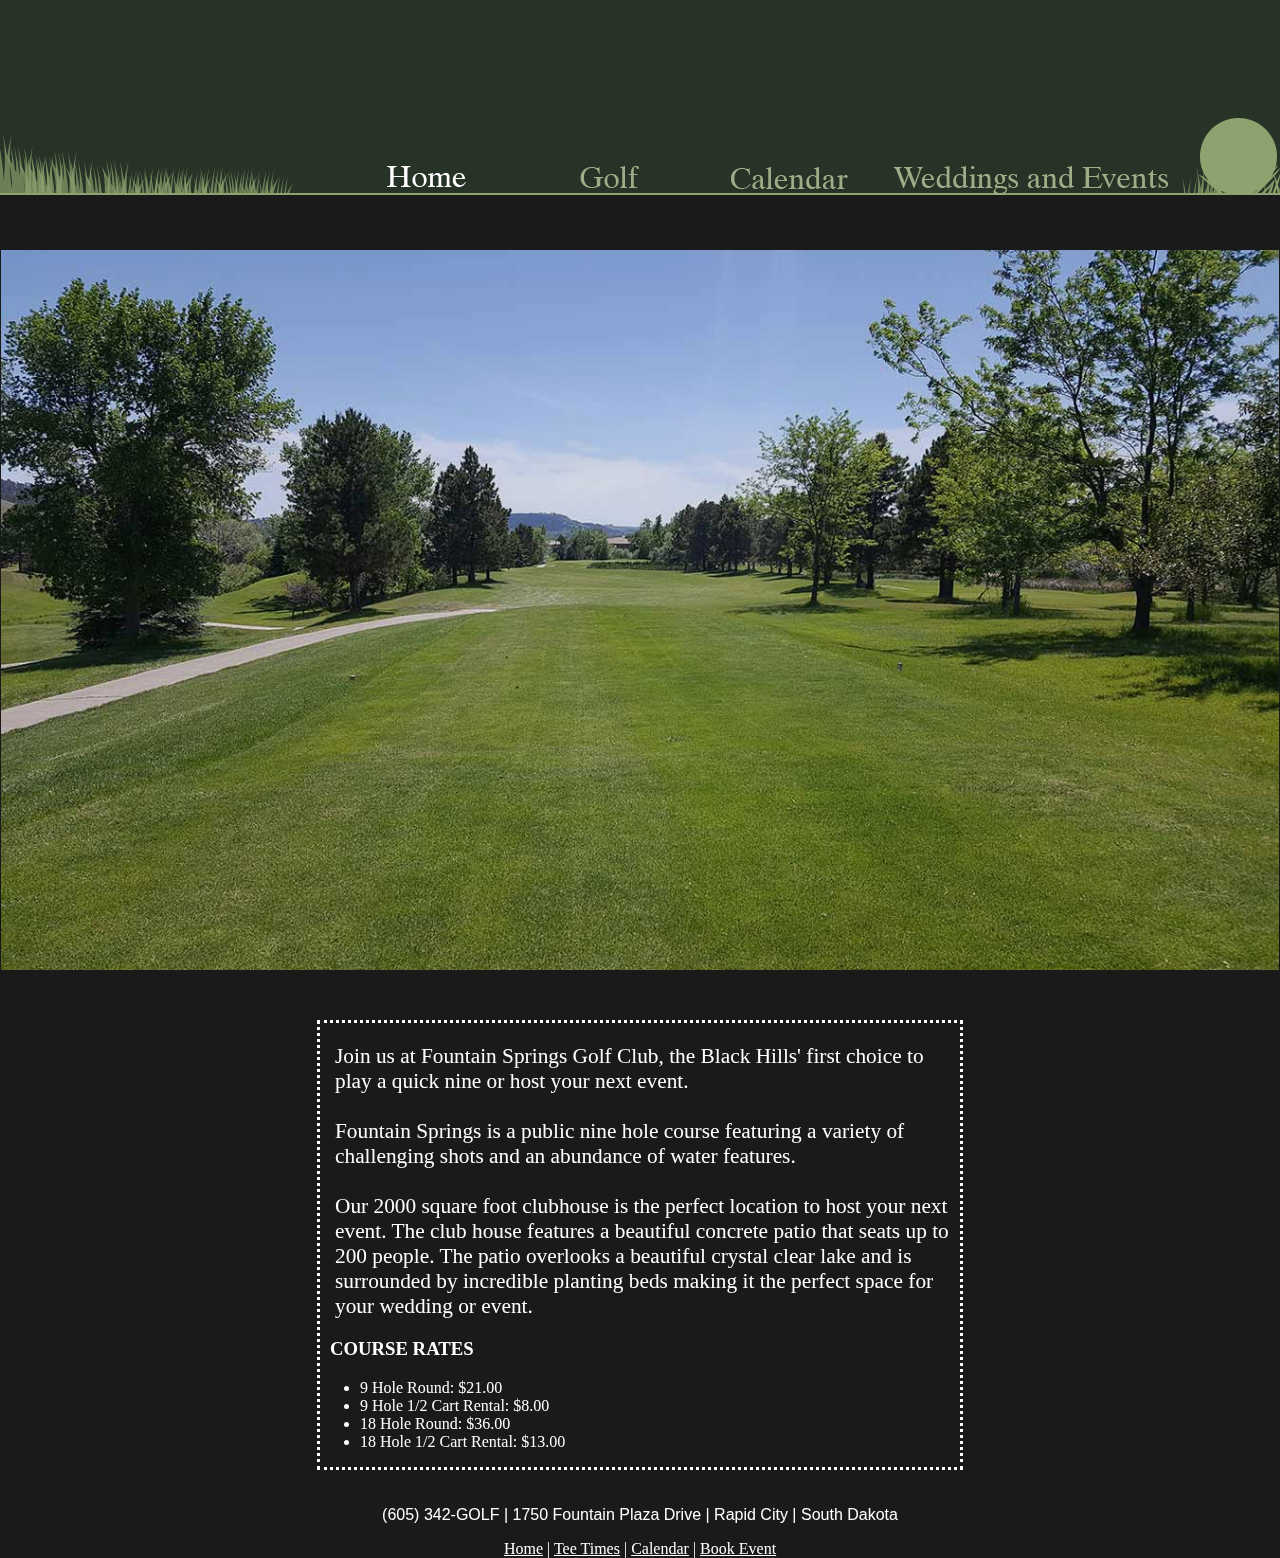
<file: index.html>
<HTML>
	<head>
		<script type="text/javascript" src="https://ajax.googleapis.com/ajax/libs/jquery/3.2.1/jquery.min.js">
		</script>
		<link rel="shortcut icon" href="images/favicon.ico" type="image/x-icon">
		<title>Fountain Springs Golf Course</title>
		
		<div id=logocontainer>
			<a href="index.html">
				<img id="logo" src="images/logo.png">
				<h1 id="logo-text"> Fountain Springs Golf Club</h1>
			</a>

			<div class="whitelinesoverflow">
				<img id="whitelines" src="images/whitelines.png">
			</div>
		</div>

		<div class="nav">
			<ul class="buttons">
				<tr>
					<li class="buttons centerbuttons"><a href="index.html">
						<img src='images/homehover.png' onmouseover="this.src='images/home.png';" onmouseout="this.src='images/homehover.png';" alt="Home|"/>
					</a></li>

					<li class="buttons centerbuttons" id="golf"><a href="info.html">
							<img src="images/teetimes.png" onmouseover="this.src='images/teetimeshover.png';" onmouseout="this.src='images/teetimes.png';" alt="Golf|"/>
						</a>
						<div id="golf-dropdown">
							<a href="info.html">
								<p class="dropdown-button">Course Information</p>
							</a>

							<a href="teetimes.html">
								<p class="dropdown-button">Tee Times</p>
							</a>

							<a href="membership.html">
								<p class="dropdown-button">Membership</p>
							</a>
						</div>
					</li>

					<li class="buttons centerbuttons"><a href="calendar.html">
						<img src="images/eventcalendar.png" onmouseover="this.src='images/eventcalendarhover.png';" onmouseout="this.src='images/eventcalendar.png';" alt="Calendar|"/>
					</a></li>

					<li class="buttons" id="weddings"><a href="bookevent.html">
						<img src="images/bookevent.png" onmouseover="this.src='images/bookeventhover.png';" onmouseout="this.src='images/bookevent.png';" alt="Weddings and Events|"/>
					</a>
						<div id="weddings-dropdown">
							<a href="eventphotos.html">
								<p class="dropdown-button">Photos</p>
							</a>

							<a href="bookevent.html">
								<p class="dropdown-button">Book Your Event</p>
							</a>

							<a href="lodging.html">
								<p class="dropdown-button">Lodging</p>
							</a>
						</div>
					</li>

				</tr>
			</ul>

		</div>

		<div id="greenbox">
		<img id="bannergrass" src="images/bannergrass.png">
		</div>
	</head>	
	<Body>

		<div id="whitebox">

			<div class="arrow-left"></div>
			<div class="box-left"></div>
			<div class="myslides" id="original">
			<img src="images/openingslide/opening.jpeg">
			</div>
			<div class="dot"></div>
			<div class="arrow-right"></div>
			<div class="box-right"></div>

		</div>
		<div class="wordbox">
			<p class="words">
			Join us at Fountain Springs Golf Club, the Black Hills' first choice to play a quick nine or host your next event.
			<br><br>
			Fountain Springs is a public nine hole course featuring a variety of challenging shots and an abundance of water features.
			<br><br>
			Our 2000 square foot clubhouse is the perfect location to host your next event. The club house features a 
			beautiful concrete patio that seats up to 200 people. The patio overlooks a beautiful crystal clear lake and is surrounded by incredible planting beds making it the perfect space for your wedding or event.
			<br>
			<h3>COURSE RATES</h3>
			<ul>
				<li>9 Hole Round: $21.00</li>
				<li>9 Hole 1/2 Cart Rental: $8.00</li>
				<li>18 Hole Round: $36.00</li>
				<li>18 Hole 1/2 Cart Rental: $13.00</li>
			</ul>
			</p>
		</div>	
		<div id="greybox">
			
		</div>

				
				<div class="bottom">
	
				</div>

	<footer>
		<div class="bottomnav">
				<p></p>
				<p class="up">(605) 342-GOLF | 1750 Fountain Plaza Drive | Rapid City | South Dakota</p>
			<a href="index.html">Home</a> | <a href="teetimes.html">Tee Times</a> | <a href="calendar.html">Calendar</a> | <a href="bookevent.html">Book Event</a>
				</div>
	</footer>

		<link href="CSS/styles.css" type="text/css"
		rel="stylesheet" />
	<script src="js/slideshow.js"></script>
	<script src="js/logoanimation.js"></script>
	

	
	</Body>

	
</HTML>
</file>
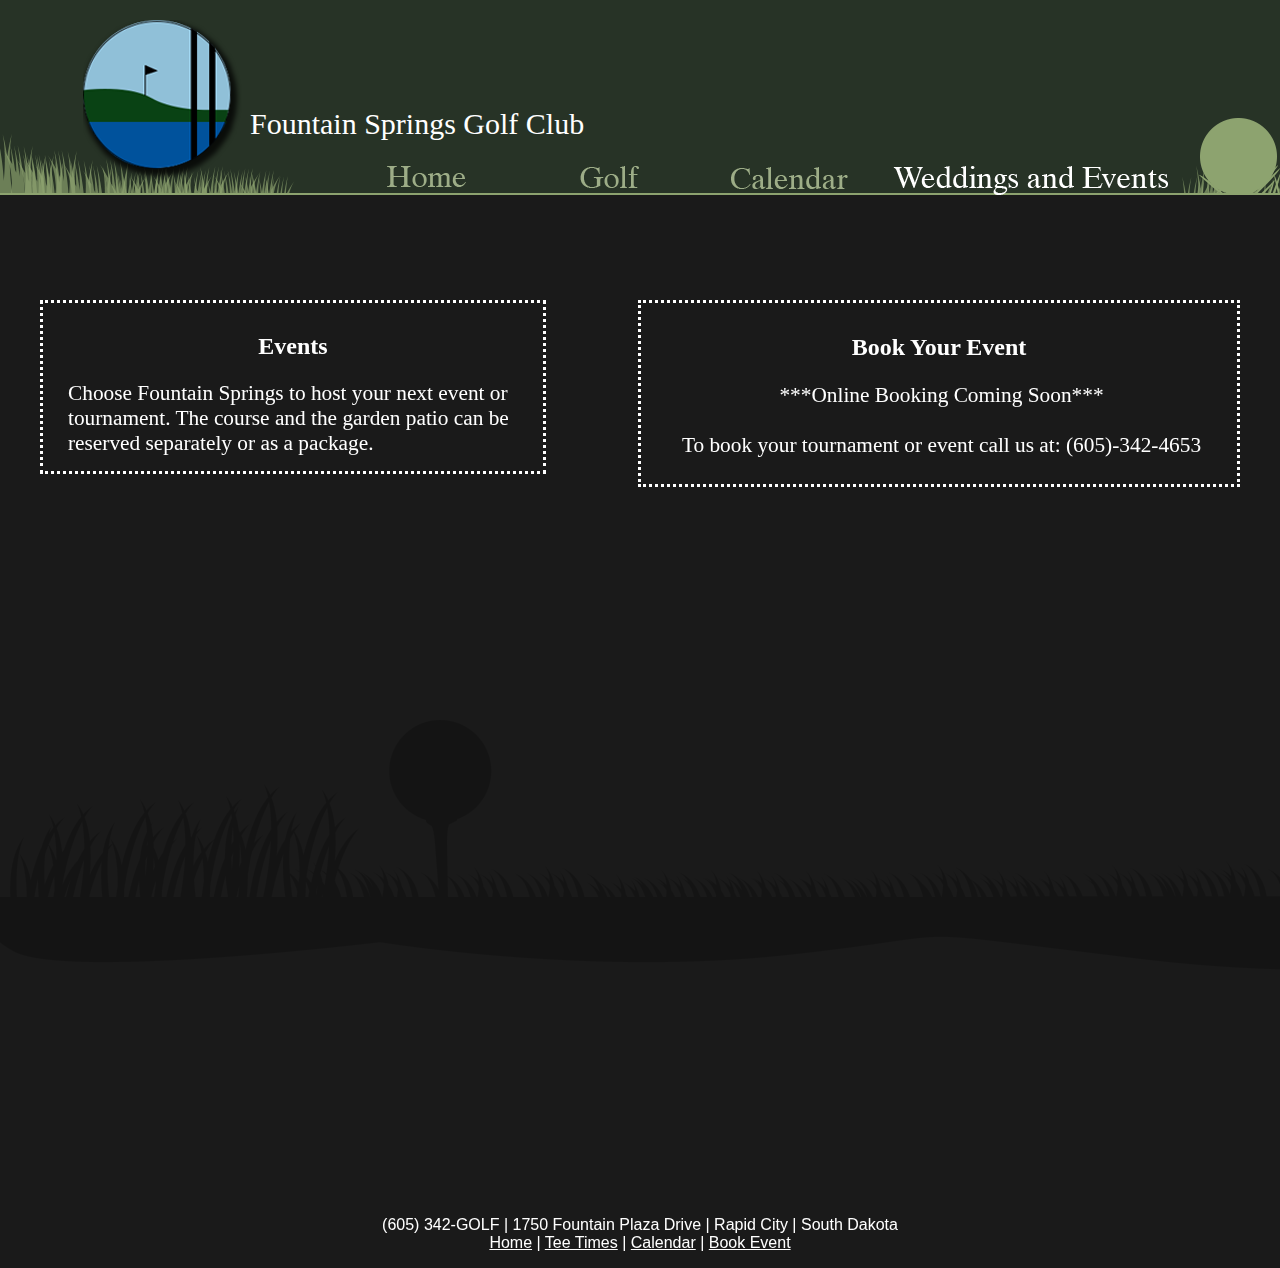
<file: bookevent.html>
<HTML>
	<head>
		<script type="text/javascript" src="https://ajax.googleapis.com/ajax/libs/jquery/3.2.1/jquery.min.js">
		</script>
		<link rel="shortcut icon" href="images/favicon.ico" type="image/x-icon">
		<title>Fountain Springs Golf Course</title>
		
		<div id=logocontainer>
			<a href="index.html">
				<img id="logo" src="images/logo.png">
				<h1> Fountain Springs Golf Club</h1>
			</a>

			<div class="whitelinesoverflow">
				<img id="whitelines" src="images/whitelines.png">
			</div>
		</div>

		<div class="nav">
			<ul class="buttons">
				<tr>
					<li class="buttons centerbuttons"><a href="index.html">
						<img src="images/home.png" onmouseover="this.src='images/homehover.png';" onmouseout="this.src='images/home.png';"/>
					</a></li>

					<li class="buttons centerbuttons" id="golf"><a href="info.html">
							<img src="images/teetimes.png" onmouseover="this.src='images/teetimeshover.png';" onmouseout="this.src='images/teetimes.png';"/>
						</a>
						<div id="golf-dropdown">
							<a href="info.html">
								<p class="dropdown-button">Course Information</p>
							</a>

							<a href="teetimes.html">
								<p class="dropdown-button">Tee Times</p>
							</a>
							
							<a href="membership.html">
								<p class="dropdown-button">Membership</p>
							</a>
						</div>
					</li>

					<li class="buttons centerbuttons"><a href="calendar.html">
						<img src="images/eventcalendar.png" onmouseover="this.src='images/eventcalendarhover.png';" onmouseout="this.src='images/eventcalendar.png';"/>
					</a></li>

					<li class="buttons" id="weddings"><a href="bookevent.html">
						<img src="images/bookeventhover.png" onmouseover="this.src='images/bookevent.png';" onmouseout="this.src='images/bookeventhover.png';"/>
					</a>
						<div id="weddings-dropdown">
							<a href="eventphotos.html">
								<p class="dropdown-button">Photos</p>
							</a>

							<a href="bookevent.html">
								<p class="dropdown-button-current">Book Your Event</p>
							</a>

							<a href="lodging.html">
								<p class="dropdown-button">Lodging</p>
							</a>
						</div>
					</li>

				</tr>
			</ul>

		</div>

		<div id="greenbox">
		<img id="bannergrass" src="images/bannergrass.png">
		</div>
	</head>	
	<Body>
		<div class="column-wrapper">
			<div class="teetimes-wordbox">
				<h2>Events</h2>
				<p class="words">
				Choose Fountain Springs to host your next event or tournament. The course and the garden patio can be reserved separately or as a package.
				</p>
			</div>
			<div class="teetimes-booking">
				<p class="words">
					<h2>Book Your Event</h2>
					<!-- <form class='event-forms'action="eventbooking1.php" method="post">
  						<label for="fname">First Name:</label> <input type="text" name="fname"><br>
  						<label for="lname">Last Name:</label> <input type="text" name="lname"><br>
  						<input type="submit" value="Submit"> // This will lead to form in future-->
  						<p class ="words" style="text-align: center;">***Online Booking Coming Soon*** <br><br>To book your tournament or event call us at: (605)-342-4653</p>
  						<!--<p class="intext-link"><a href="lodging.html" target="_blank">Need a Place to Stay?</a></p>-->
					</form>
				</p>
			</div>
		</div>
		<div id="Clear"></div>
		<div id="greybox"></div>
		<div class="bottom"></div>
	<footer>
		<div class="bottomnav">
			<p></p>
			<p class="up">(605) 342-GOLF | 1750 Fountain Plaza Drive | Rapid City | South Dakota<br>
			<a href="index.html">Home</a> | <a href="teetimes.html">Tee Times</a> | <a href="calendar.html">Calendar</a> | <a href="bookevent.html">Book Event</a>
			</p>
		</div>
	</footer>
		<link href="CSS/styles.css" type="text/css"
		rel="stylesheet" />
	</Body>	
</HTML>
</file>
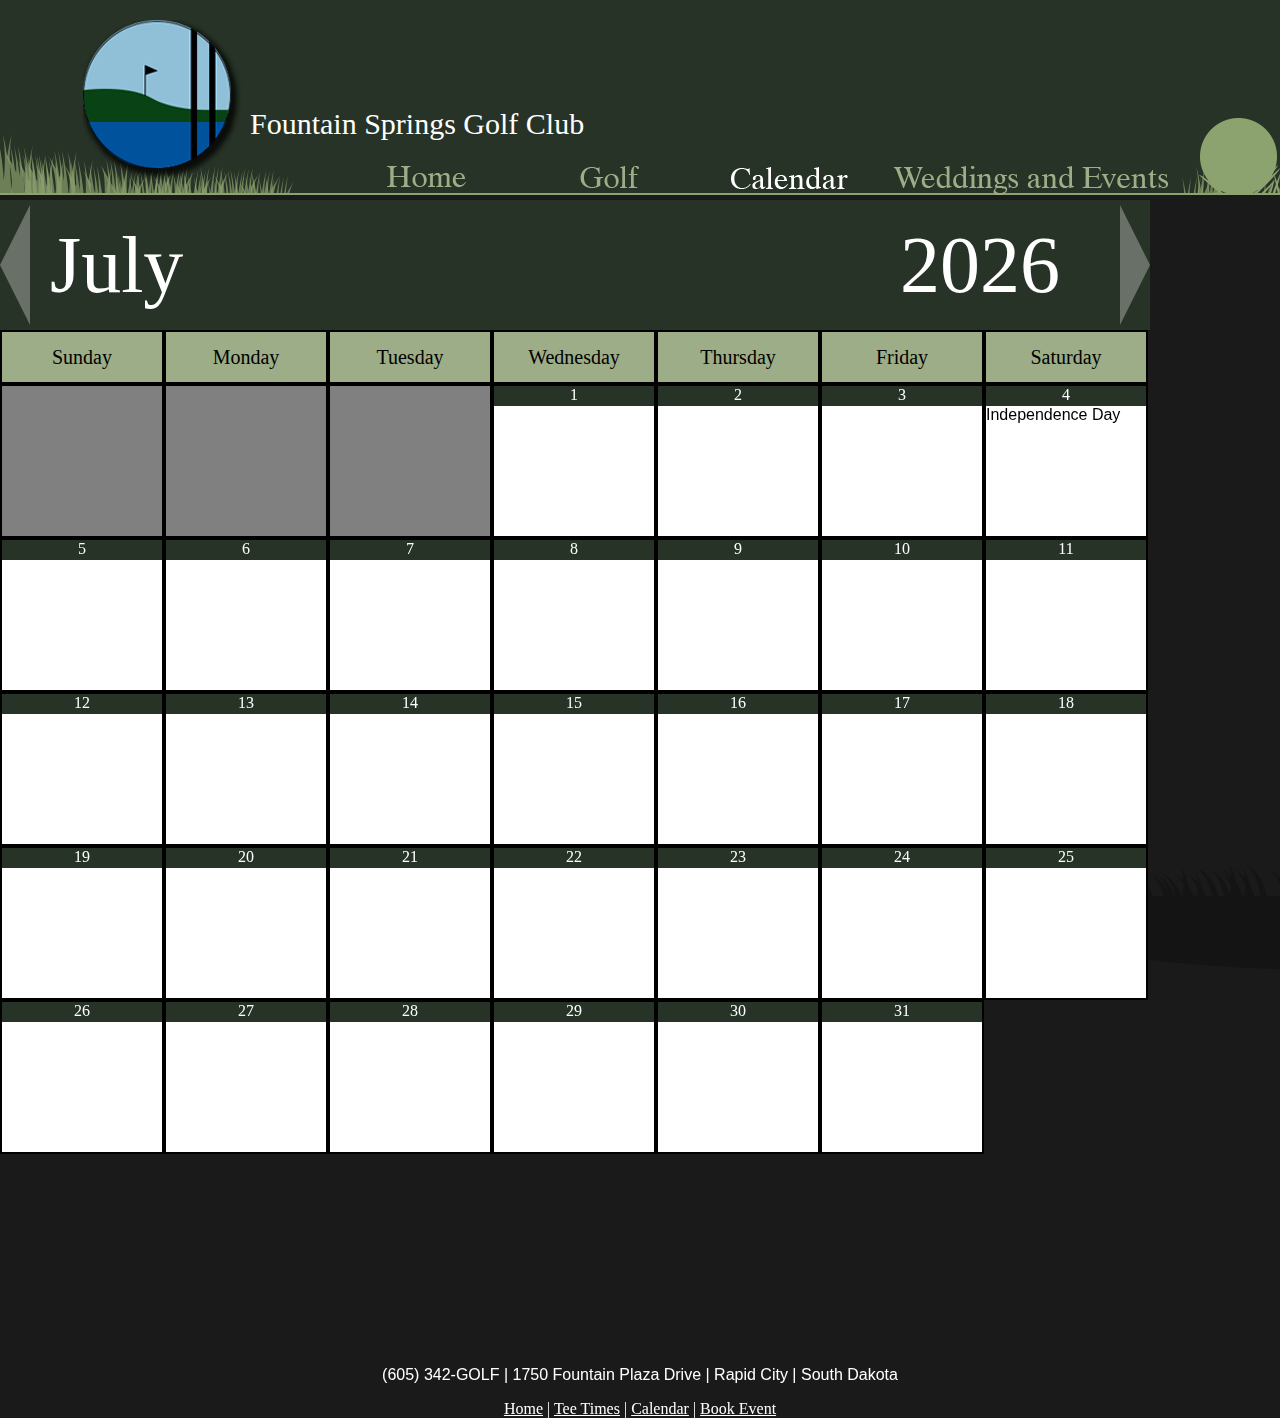
<file: calendar.html>
<HTML>
	<head>
		<script type="text/javascript" src="https://ajax.googleapis.com/ajax/libs/jquery/3.2.1/jquery.min.js">
		</script>	
		<link rel="shortcut icon" href="images/favicon.ico" type="image/x-icon">
		<title>Fountain Springs Golf Course</title>
		<div id=logocontainer>
			<a href="index.html">
				<img id="logo" src="images/logo.png">
				<h1> Fountain Springs Golf Club</h1>
			</a>

			<div class="whitelinesoverflow">
				<img id="whitelines" src="images/whitelines.png">
			</div>
		</div>

		<div class="nav">
			<ul class="buttons">
				<tr>
					<li class="buttons centerbuttons"><a href="index.html">
						<img src="images/home.png" onmouseover="this.src='images/homehover.png';" onmouseout="this.src='images/home.png';"/>
					</a></li>

					<li class="buttons centerbuttons" id="golf"><a href="info.html">
							<img src="images/teetimes.png" onmouseover="this.src='images/teetimeshover.png';" onmouseout="this.src='images/teetimes.png';"/>
						</a>
						<div id="golf-dropdown">
							<a href="info.html">
								<p class="dropdown-button">Course Information</p>
							</a>

							<a href="teetimes.html">
								<p class="dropdown-button">Tee Times</p>
							</a>

							<a href="membership.html">
								<p class="dropdown-button">Membership</p>
							</a>
						</div>
					</li>

					<li class="buttons centerbuttons"><a href="calendar.html">
						<img src="images/eventcalendarhover.png" onmouseover="this.src='images/eventcalendar.png';" onmouseout="this.src='images/eventcalendarhover.png';"/>
					</a></li>

					<li class="buttons" id="weddings"><a href="bookevent.html">
						<img src="images/bookevent.png" onmouseover="this.src='images/bookeventhover.png';" onmouseout="this.src='images/bookevent.png';"/>
					</a>
						<div id="weddings-dropdown">
							<a href="eventphotos.html">
								<p class="dropdown-button">Photos</p>
							</a>

							<a href="bookevent.html">
								<p class="dropdown-button">Book Your Event</p>
							</a>

							<a href="lodging.html">
								<p class="dropdown-button">Lodging</p>
							</a>
						</div>
					</li>

				</tr>
			</ul>

		</div>

		<div id="greenbox">
		<img id="bannergrass" src="images/bannergrass.png">
		</div>
	</head>	
	<Body>
		<div class=month-label>
			<div id=prev-month>
			</div>
			<div class="month-name">January</div>
			<div class="month-name">February</div>
			<div class="month-name">March</div>
			<div class="month-name">April</div>
			<div class="month-name">May</div>
			<div class="month-name">June</div>
			<div class="month-name">July</div>
			<div class="month-name">August</div>
			<div class="month-name">September</div>
			<div class="month-name">October</div>
			<div class="month-name">November</div>
			<div class="month-name">December</div>
			<div class="year-name"></div>
			<div id=next-month></div>
		</div>
		<div class="month" id="Jan">
			<div class="week-label">Sunday</div>
			<div class="week-label">Monday</div>
			<div class="week-label">Tuesday</div>
			<div class="week-label">Wednesday</div>
			<div class="week-label">Thursday</div>
			<div class="week-label">Friday</div>
			<div class="week-label">Saturday</div>
			<div class="cal-body">
				<div class="day">1</div>
			</div>
			<div class="cal-body">
				<div class="day">2</div>
			</div>
			<div class="cal-body">
				<div class="day">3</div>
			</div>
			<div class="cal-body">	
				<div class="day">4</div>
			</div>
			<div class="cal-body">	
				<div class="day">5</div>
			</div>
			<div class="cal-body">	
				<div class="day">6</div>
			</div>
			<div class="cal-body">	
				<div class="day">7</div>
			</div>
			<div class="cal-body">	
				<div class="day">8</div>
			</div>
			<div class="cal-body">	
				<div class="day">9</div>
			</div>
			<div class="cal-body">	
				<div class="day">10</div>
			</div>
			<div class="cal-body">	
				<div class="day">11</div>
			</div>
			<div class="cal-body">	
				<div class="day">12</div>
			</div>
			<div class="cal-body">	
				<div class="day">13</div>
			</div>
			<div class="cal-body">	
				<div class="day">14</div>
			</div>
			<div class="cal-body">	
				<div class="day">15</div>
			</div>
			<div class="cal-body">	
				<div class="day">16</div>
			</div>
			<div class="cal-body">	
				<div class="day">17</div>
			</div>
			<div class="cal-body">	
				<div class="day">18</div>
			</div>
			<div class="cal-body">	
				<div class="day">19</div>
			</div>
			<div class="cal-body">	
				<div class="day">20</div>
			</div>
			<div class="cal-body">	
				<div class="day">21</div>
			</div>
			<div class="cal-body">	
				<div class="day">22</div>
			</div>
			<div class="cal-body">	
				<div class="day">23</div>
			</div>
			<div class="cal-body">	
				<div class="day">24</div>
			</div>
			<div class="cal-body">	
				<div class="day">25</div>
			</div>
			<div class="cal-body">	
				<div class="day">26</div>
			</div>
			<div class="cal-body">	
				<div class="day">27</div>
			</div>
			<div class="cal-body">	
				<div class="day">28</div>
			</div>
			<div class="cal-body">	
				<div class="day">29</div>
			</div>	
			<div class="cal-body">	
				<div class="day">30</div>
			</div>
			<div class="cal-body">	
				<div class="day">31</div>
			</div>
		</div>
		<div class="month" id="Feb">
			<div class="week-label">Sunday</div>
			<div class="week-label">Monday</div>
			<div class="week-label">Tuesday</div>
			<div class="week-label">Wednesday</div>
			<div class="week-label">Thursday</div>
			<div class="week-label">Friday</div>
			<div class="week-label">Saturday</div>
			<div class="cal-body">
				<div class="day">1</div>
			</div>
			<div class="cal-body">
				<div class="day">2</div>
			</div>
			<div class="cal-body">
				<div class="day">3</div>
			</div>
			<div class="cal-body">	
				<div class="day">4</div>
			</div>
			<div class="cal-body">	
				<div class="day">5</div>
			</div>
			<div class="cal-body">	
				<div class="day">6</div>
			</div>
			<div class="cal-body">	
				<div class="day">7</div>
			</div>
			<div class="cal-body">	
				<div class="day">8</div>
			</div>
			<div class="cal-body">	
				<div class="day">9</div>
			</div>
			<div class="cal-body">	
				<div class="day">10</div>
			</div>
			<div class="cal-body">	
				<div class="day">11</div>
			</div>
			<div class="cal-body">	
				<div class="day">12</div>
			</div>
			<div class="cal-body">	
				<div class="day">13</div>
			</div>
			<div class="cal-body">	
				<div class="day">14</div>
			</div>
			<div class="cal-body">	
				<div class="day">15</div>
			</div>
			<div class="cal-body">	
				<div class="day">16</div>
			</div>
			<div class="cal-body">	
				<div class="day">17</div>
			</div>
			<div class="cal-body">	
				<div class="day">18</div>
			</div>
			<div class="cal-body">	
				<div class="day">19</div>
			</div>
			<div class="cal-body">	
				<div class="day">20</div>
			</div>
			<div class="cal-body">	
				<div class="day">21</div>
			</div>
			<div class="cal-body">	
				<div class="day">22</div>
			</div>
			<div class="cal-body">	
				<div class="day">23</div>
			</div>
			<div class="cal-body">	
				<div class="day">24</div>
			</div>
			<div class="cal-body">	
				<div class="day">25</div>
			</div>
			<div class="cal-body">	
				<div class="day">26</div>
			</div>
			<div class="cal-body">	
				<div class="day">27</div>
			</div>
			<div class="cal-body">	
				<div class="day">28</div>
			</div>
			<div class="cal-body" id="leap-day">	
				<div class="day">29</div>
			</div>
		</div>
		<div class="month" id="Mar">
			<div class="week-label">Sunday</div>
			<div class="week-label">Monday</div>
			<div class="week-label">Tuesday</div>
			<div class="week-label">Wednesday</div>
			<div class="week-label">Thursday</div>
			<div class="week-label">Friday</div>
			<div class="week-label">Saturday</div>
			<div class="cal-body">
				<div class="day">1</div>
			</div>
			<div class="cal-body">
				<div class="day">2</div>
			</div>
			<div class="cal-body">
				<div class="day">3</div>
			</div>
			<div class="cal-body">	
				<div class="day">4</div>
			</div>
			<div class="cal-body">	
				<div class="day">5</div>
			</div>
			<div class="cal-body">	
				<div class="day">6</div>
			</div>
			<div class="cal-body">	
				<div class="day">7</div>
			</div>
			<div class="cal-body">	
				<div class="day">8</div>
			</div>
			<div class="cal-body">	
				<div class="day">9</div>
			</div>
			<div class="cal-body">	
				<div class="day">10</div>
			</div>
			<div class="cal-body">	
				<div class="day">11</div>
			</div>
			<div class="cal-body">	
				<div class="day">12</div>
			</div>
			<div class="cal-body">	
				<div class="day">13</div>
			</div>
			<div class="cal-body">	
				<div class="day">14</div>
			</div>
			<div class="cal-body">	
				<div class="day">15</div>
			</div>
			<div class="cal-body">	
				<div class="day">16</div>
			</div>
			<div class="cal-body">	
				<div class="day">17</div>
			</div>
			<div class="cal-body">	
				<div class="day">18</div>
			</div>
			<div class="cal-body">	
				<div class="day">19</div>
			</div>
			<div class="cal-body">	
				<div class="day">20</div>
			</div>
			<div class="cal-body">	
				<div class="day">21</div>
			</div>
			<div class="cal-body">	
				<div class="day">22</div>
			</div>
			<div class="cal-body">	
				<div class="day">23</div>
			</div>
			<div class="cal-body">	
				<div class="day">24</div>
			</div>
			<div class="cal-body">	
				<div class="day">25</div>
			</div>
			<div class="cal-body">	
				<div class="day">26</div>
			</div>
			<div class="cal-body">	
				<div class="day">27</div>
			</div>
			<div class="cal-body">	
				<div class="day">28</div>
			</div>
			<div class="cal-body">	
				<div class="day">29</div>
			</div>	
			<div class="cal-body">	
				<div class="day">30</div>
			</div>
			<div class="cal-body">	
				<div class="day">31</div>
			</div>
		</div>
		<div class="month" id="Apr">
			<div class="week-label">Sunday</div>
			<div class="week-label">Monday</div>
			<div class="week-label">Tuesday</div>
			<div class="week-label">Wednesday</div>
			<div class="week-label">Thursday</div>
			<div class="week-label">Friday</div>
			<div class="week-label">Saturday</div>
			<div class="cal-body">
				<div class="day">1</div>
			</div>
			<div class="cal-body">
				<div class="day">2</div>
			</div>
			<div class="cal-body">
				<div class="day">3</div>
			</div>
			<div class="cal-body">	
				<div class="day">4</div>
			</div>
			<div class="cal-body">	
				<div class="day">5</div>
			</div>
			<div class="cal-body">	
				<div class="day">6</div>
			</div>
			<div class="cal-body">	
				<div class="day">7</div>
			</div>
			<div class="cal-body">	
				<div class="day">8</div>
			</div>
			<div class="cal-body">	
				<div class="day">9</div>
			</div>
			<div class="cal-body">	
				<div class="day">10</div>
			</div>
			<div class="cal-body">	
				<div class="day">11</div>
			</div>
			<div class="cal-body">	
				<div class="day">12</div>
			</div>
			<div class="cal-body">	
				<div class="day">13</div>
			</div>
			<div class="cal-body">	
				<div class="day">14</div>
			</div>
			<div class="cal-body">	
				<div class="day">15</div>
			</div>
			<div class="cal-body">	
				<div class="day">16</div>
			</div>
			<div class="cal-body">	
				<div class="day">17</div>
			</div>
			<div class="cal-body">	
				<div class="day">18</div>
			</div>
			<div class="cal-body">	
				<div class="day">19</div>
			</div>
			<div class="cal-body">	
				<div class="day">20</div>
			</div>
			<div class="cal-body">	
				<div class="day">21</div>
			</div>
			<div class="cal-body">	
				<div class="day">22</div>
			</div>
			<div class="cal-body">	
				<div class="day">23</div>
			</div>
			<div class="cal-body">	
				<div class="day">24</div>
			</div>
			<div class="cal-body">	
				<div class="day">25</div>
			</div>
			<div class="cal-body">	
				<div class="day">26</div>
			</div>
			<div class="cal-body">	
				<div class="day">27</div>
			</div>
			<div class="cal-body">	
				<div class="day">28</div>
			</div>
			<div class="cal-body">	
				<div class="day">29</div>
			</div>	
			<div class="cal-body">	
				<div class="day">30</div>
			</div>
		</div>
		<div class="month" id="May">
			<div class="week-label">Sunday</div>
			<div class="week-label">Monday</div>
			<div class="week-label">Tuesday</div>
			<div class="week-label">Wednesday</div>
			<div class="week-label">Thursday</div>
			<div class="week-label">Friday</div>
			<div class="week-label">Saturday</div>
			<div class="cal-body">
				<div class="day">1</div>
			</div>
			<div class="cal-body">
				<div class="day">2</div>
			</div>
			<div class="cal-body">
				<div class="day">3</div>
			</div>
			<div class="cal-body">	
				<div class="day">4</div>
			</div>
			<div class="cal-body">	
				<div class="day">5</div>
			</div>
			<div class="cal-body">	
				<div class="day">6</div>
			</div>
			<div class="cal-body">	
				<div class="day">7</div>
			</div>
			<div class="cal-body">	
				<div class="day">8</div>
			</div>
			<div class="cal-body">	
				<div class="day">9</div>
			</div>
			<div class="cal-body">	
				<div class="day">10</div>
			</div>
			<div class="cal-body">	
				<div class="day">11</div>
			</div>
			<div class="cal-body">	
				<div class="day">12</div>
			</div>
			<div class="cal-body">	
				<div class="day">13</div>
			</div>
			<div class="cal-body">	
				<div class="day">14</div>
			</div>
			<div class="cal-body">	
				<div class="day">15</div>
			</div>
			<div class="cal-body">	
				<div class="day">16</div>
			</div>
			<div class="cal-body">	
				<div class="day">17</div>
			</div>
			<div class="cal-body">	
				<div class="day">18</div>
			</div>
			<div class="cal-body">	
				<div class="day">19</div>
			</div>
			<div class="cal-body">	
				<div class="day">20</div>
			</div>
			<div class="cal-body">	
				<div class="day">21</div>
			</div>
			<div class="cal-body">	
				<div class="day">22</div>
			</div>
			<div class="cal-body">	
				<div class="day">23</div>
			</div>
			<div class="cal-body">	
				<div class="day">24</div>
			</div>
			<div class="cal-body">	
				<div class="day">25</div>
			</div>
			<div class="cal-body">	
				<div class="day">26</div>
			</div>
			<div class="cal-body">	
				<div class="day">27</div>
			</div>
			<div class="cal-body">	
				<div class="day">28</div>
			</div>
			<div class="cal-body">	
				<div class="day">29</div>
			</div>	
			<div class="cal-body">	
				<div class="day">30</div>
			</div>
			<div class="cal-body">	
				<div class="day">31</div>
			</div>
		</div>
		<div class="month" id="Jun">
			<div class="week-label">Sunday</div>
			<div class="week-label">Monday</div>
			<div class="week-label">Tuesday</div>
			<div class="week-label">Wednesday</div>
			<div class="week-label">Thursday</div>
			<div class="week-label">Friday</div>
			<div class="week-label">Saturday</div>
			<div class="cal-body">
				<div class="day">1</div>
			</div>
			<div class="cal-body">
				<div class="day">2</div>
			</div>
			<div class="cal-body">
				<div class="day">3</div>
			</div>
			<div class="cal-body">	
				<div class="day">4</div>
			</div>
			<div class="cal-body">	
				<div class="day">5</div>
			</div>
			<div class="cal-body">	
				<div class="day">6</div>
			</div>
			<div class="cal-body">	
				<div class="day">7</div>
			</div>
			<div class="cal-body">	
				<div class="day">8</div>
			</div>
			<div class="cal-body">	
				<div class="day">9</div>
			</div>
			<div class="cal-body">	
				<div class="day">10</div>
			</div>
			<div class="cal-body">	
				<div class="day">11</div>
			</div>
			<div class="cal-body">	
				<div class="day">12</div>
			</div>
			<div class="cal-body">	
				<div class="day">13</div>
			</div>
			<div class="cal-body">	
				<div class="day">14</div>
			</div>
			<div class="cal-body">	
				<div class="day">15</div>
			</div>
			<div class="cal-body">	
				<div class="day">16</div>
			</div>
			<div class="cal-body">	
				<div class="day">17</div>
			</div>
			<div class="cal-body">	
				<div class="day">18</div>
			</div>
			<div class="cal-body">	
				<div class="day">19</div>
			</div>
			<div class="cal-body">	
				<div class="day">20</div>
			</div>
			<div class="cal-body">	
				<div class="day">21</div>
			</div>
			<div class="cal-body">	
				<div class="day">22</div>
			</div>
			<div class="cal-body">	
				<div class="day">23</div>
			</div>
			<div class="cal-body">	
				<div class="day">24</div>
			</div>
			<div class="cal-body">	
				<div class="day">25</div>
			</div>
			<div class="cal-body">	
				<div class="day">26</div>
			</div>
			<div class="cal-body">	
				<div class="day">27</div>
			</div>
			<div class="cal-body">	
				<div class="day">28</div>
			</div>
			<div class="cal-body">	
				<div class="day">29</div>
			</div>	
			<div class="cal-body">	
				<div class="day">30</div>
			</div>
		</div>
		<div class="month" id="Jul">
			<div class="week-label">Sunday</div>
			<div class="week-label">Monday</div>
			<div class="week-label">Tuesday</div>
			<div class="week-label">Wednesday</div>
			<div class="week-label">Thursday</div>
			<div class="week-label">Friday</div>
			<div class="week-label">Saturday</div>
			<div class="cal-body">
				<div class="day">1</div>
			</div>
			<div class="cal-body">
				<div class="day">2</div>
			</div>
			<div class="cal-body">
				<div class="day">3</div>
			</div>
			<div class="cal-body">	
				<div class="day">4</br></div>
				<p>Independence Day</p>
			</div>
			<div class="cal-body">	
				<div class="day">5</div>
			</div>
			<div class="cal-body">	
				<div class="day">6</div>
			</div>
			<div class="cal-body">	
				<div class="day">7</div>
			</div>
			<div class="cal-body">	
				<div class="day">8</div>
			</div>
			<div class="cal-body">	
				<div class="day">9</div>
			</div>
			<div class="cal-body">	
				<div class="day">10</div>
			</div>
			<div class="cal-body">	
				<div class="day">11</div>
			</div>
			<div class="cal-body">	
				<div class="day">12</div>
			</div>
			<div class="cal-body">	
				<div class="day">13</div>
			</div>
			<div class="cal-body">	
				<div class="day">14</div>
			</div>
			<div class="cal-body">	
				<div class="day">15</div>
			</div>
			<div class="cal-body">	
				<div class="day">16</div>
			</div>
			<div class="cal-body">	
				<div class="day">17</div>
			</div>
			<div class="cal-body">	
				<div class="day">18</div>
			</div>
			<div class="cal-body">	
				<div class="day">19</div>
			</div>
			<div class="cal-body">	
				<div class="day">20</div>
			</div>
			<div class="cal-body">	
				<div class="day">21</div>
			</div>
			<div class="cal-body">	
				<div class="day">22</div>
			</div>
			<div class="cal-body">	
				<div class="day">23</div>
			</div>
			<div class="cal-body">	
				<div class="day">24</div>
			</div>
			<div class="cal-body">	
				<div class="day">25</div>
			</div>
			<div class="cal-body">	
				<div class="day">26</div>
			</div>
			<div class="cal-body">	
				<div class="day">27</div>
			</div>
			<div class="cal-body">	
				<div class="day">28</div>
			</div>
			<div class="cal-body">	
				<div class="day">29</div>
			</div>	
			<div class="cal-body">	
				<div class="day">30</div>
			</div>
			<div class="cal-body">	
				<div class="day">31</div>
			</div>
		</div>
		<div class="month" id="Aug">
			<div class="week-label">Sunday</div>
			<div class="week-label">Monday</div>
			<div class="week-label">Tuesday</div>
			<div class="week-label">Wednesday</div>
			<div class="week-label">Thursday</div>
			<div class="week-label">Friday</div>
			<div class="week-label">Saturday</div>
			<div class="cal-body">
				<div class="day">1</div>
			</div>
			<div class="cal-body">
				<div class="day">2</div>
			</div>
			<div class="cal-body">
				<div class="day">3</div>
			</div>
			<div class="cal-body">	
				<div class="day">4</div>
			</div>
			<div class="cal-body">	
				<div class="day">5</div>
			</div>
			<div class="cal-body">	
				<div class="day">6</div>
			</div>
			<div class="cal-body">	
				<div class="day">7</div>
			</div>
			<div class="cal-body">	
				<div class="day">8</div>
			</div>
			<div class="cal-body">	
				<div class="day">9</div>
			</div>
			<div class="cal-body">	
				<div class="day">10</div>
			</div>
			<div class="cal-body">	
				<div class="day">11</div>
			</div>
			<div class="cal-body">	
				<div class="day">12</div>
			</div>
			<div class="cal-body">	
				<div class="day">13</div>
			</div>
			<div class="cal-body">	
				<div class="day">14</div>
			</div>
			<div class="cal-body">	
				<div class="day">15</div>
			</div>
			<div class="cal-body">	
				<div class="day">16</div>
			</div>
			<div class="cal-body">	
				<div class="day">17</div>
			</div>
			<div class="cal-body">	
				<div class="day">18</div>
			</div>
			<div class="cal-body">	
				<div class="day">19</div>
			</div>
			<div class="cal-body">	
				<div class="day">20</div>
			</div>
			<div class="cal-body">	
				<div class="day">21</div>
			</div>
			<div class="cal-body">	
				<div class="day">22</div>
			</div>
			<div class="cal-body">	
				<div class="day">23</div>
			</div>
			<div class="cal-body">	
				<div class="day">24</div>
			</div>
			<div class="cal-body">	
				<div class="day">25</div>
			</div>
			<div class="cal-body">	
				<div class="day">26</div>
			</div>
			<div class="cal-body">	
				<div class="day">27</div>
			</div>
			<div class="cal-body">	
				<div class="day">28</div>
			</div>
			<div class="cal-body">	
				<div class="day">29</div>
			</div>	
			<div class="cal-body">	
				<div class="day">30</div>
			</div>
			<div class="cal-body">	
				<div class="day">31</div>
			</div>
		</div>
		<div class="month" id="Sep">
			<div class="week-label">Sunday</div>
			<div class="week-label">Monday</div>
			<div class="week-label">Tuesday</div>
			<div class="week-label">Wednesday</div>
			<div class="week-label">Thursday</div>
			<div class="week-label">Friday</div>
			<div class="week-label">Saturday</div>
			<div class="cal-body">
				<div class="day">1</div>
			</div>
			<div class="cal-body">
				<div class="day">2</div>
			</div>
			<div class="cal-body">
				<div class="day">3</div>
			</div>
			<div class="cal-body">	
				<div class="day">4</div>
			</div>
			<div class="cal-body">	
				<div class="day">5</div>
			</div>
			<div class="cal-body">	
				<div class="day">6</div>
			</div>
			<div class="cal-body">	
				<div class="day">7</div>
			</div>
			<div class="cal-body">	
				<div class="day">8</div>
			</div>
			<div class="cal-body">	
				<div class="day">9</div>
			</div>
			<div class="cal-body">	
				<div class="day">10</div>
			</div>
			<div class="cal-body">	
				<div class="day">11</div>
			</div>
			<div class="cal-body">	
				<div class="day">12</div>
			</div>
			<div class="cal-body">	
				<div class="day">13</div>
			</div>
			<div class="cal-body">	
				<div class="day">14</div>
			</div>
			<div class="cal-body">	
				<div class="day">15</div>
			</div>
			<div class="cal-body">	
				<div class="day">16</div>
			</div>
			<div class="cal-body">	
				<div class="day">17</div>
			</div>
			<div class="cal-body">	
				<div class="day">18</div>
			</div>
			<div class="cal-body">	
				<div class="day">19</div>
			</div>
			<div class="cal-body">	
				<div class="day">20</div>
			</div>
			<div class="cal-body">	
				<div class="day">21</div>
			</div>
			<div class="cal-body">	
				<div class="day">22</div>
			</div>
			<div class="cal-body">	
				<div class="day">23</div>
			</div>
			<div class="cal-body">	
				<div class="day">24</div>
			</div>
			<div class="cal-body">	
				<div class="day">25</div>
			</div>
			<div class="cal-body">	
				<div class="day">26</div>
			</div>
			<div class="cal-body">	
				<div class="day">27</div>
			</div>
			<div class="cal-body">	
				<div class="day">28</div>
			</div>
			<div class="cal-body">	
				<div class="day">29</div>
			</div>	
			<div class="cal-body">	
				<div class="day">30</div>
			</div>
		</div>
		<div class="month" id="Oct">
			<div class="week-label">Sunday</div>
			<div class="week-label">Monday</div>
			<div class="week-label">Tuesday</div>
			<div class="week-label">Wednesday</div>
			<div class="week-label">Thursday</div>
			<div class="week-label">Friday</div>
			<div class="week-label">Saturday</div>
			<div class="cal-body">
				<div class="day">1</div>
			</div>
			<div class="cal-body">
				<div class="day">2</div>
			</div>
			<div class="cal-body">
				<div class="day">3</div>
			</div>
			<div class="cal-body">	
				<div class="day">4</div>
			</div>
			<div class="cal-body">	
				<div class="day">5</div>
			</div>
			<div class="cal-body">	
				<div class="day">6</div>
			</div>
			<div class="cal-body">	
				<div class="day">7</div>
			</div>
			<div class="cal-body">	
				<div class="day">8</div>
			</div>
			<div class="cal-body">	
				<div class="day">9</div>
			</div>
			<div class="cal-body">	
				<div class="day">10</div>
			</div>
			<div class="cal-body">	
				<div class="day">11</div>
			</div>
			<div class="cal-body">	
				<div class="day">12</div>
			</div>
			<div class="cal-body">	
				<div class="day">13</div>
			</div>
			<div class="cal-body">	
				<div class="day">14</div>
			</div>
			<div class="cal-body">	
				<div class="day">15</div>
			</div>
			<div class="cal-body">	
				<div class="day">16</div>
			</div>
			<div class="cal-body">	
				<div class="day">17</div>
			</div>
			<div class="cal-body">	
				<div class="day">18</div>
			</div>
			<div class="cal-body">	
				<div class="day">19</div>
			</div>
			<div class="cal-body">	
				<div class="day">20</div>
			</div>
			<div class="cal-body">	
				<div class="day">21</div>
			</div>
			<div class="cal-body">	
				<div class="day">22</div>
			</div>
			<div class="cal-body">	
				<div class="day">23</div>
			</div>
			<div class="cal-body">	
				<div class="day">24</div>
			</div>
			<div class="cal-body">	
				<div class="day">25</div>
			</div>
			<div class="cal-body">	
				<div class="day">26</div>
			</div>
			<div class="cal-body">	
				<div class="day">27</div>
			</div>
			<div class="cal-body">	
				<div class="day">28</div>
			</div>
			<div class="cal-body">	
				<div class="day">29</div>
			</div>	
			<div class="cal-body">	
				<div class="day">30</div>
			</div>
			<div class="cal-body">	
				<div class="day">31</div>
			</div>
		</div>
		<div class="month" id="Nov">
			<div class="week-label">Sunday</div>
			<div class="week-label">Monday</div>
			<div class="week-label">Tuesday</div>
			<div class="week-label">Wednesday</div>
			<div class="week-label">Thursday</div>
			<div class="week-label">Friday</div>
			<div class="week-label">Saturday</div>
			<div class="cal-body">
				<div class="day">1</div>
			</div>
			<div class="cal-body">
				<div class="day">2</div>
			</div>
			<div class="cal-body">
				<div class="day">3</div>
			</div>
			<div class="cal-body">	
				<div class="day">4</div>
			</div>
			<div class="cal-body">	
				<div class="day">5</div>
			</div>
			<div class="cal-body">	
				<div class="day">6</div>
			</div>
			<div class="cal-body">	
				<div class="day">7</div>
			</div>
			<div class="cal-body">	
				<div class="day">8</div>
			</div>
			<div class="cal-body">	
				<div class="day">9</div>
			</div>
			<div class="cal-body">	
				<div class="day">10</div>
			</div>
			<div class="cal-body">	
				<div class="day">11</div>
			</div>
			<div class="cal-body">	
				<div class="day">12</div>
			</div>
			<div class="cal-body">	
				<div class="day">13</div>
			</div>
			<div class="cal-body">	
				<div class="day">14</div>
			</div>
			<div class="cal-body">	
				<div class="day">15</div>
			</div>
			<div class="cal-body">	
				<div class="day">16</div>
			</div>
			<div class="cal-body">	
				<div class="day">17</div>
			</div>
			<div class="cal-body">	
				<div class="day">18</div>
			</div>
			<div class="cal-body">	
				<div class="day">19</div>
			</div>
			<div class="cal-body">	
				<div class="day">20</div>
			</div>
			<div class="cal-body">	
				<div class="day">21</div>
			</div>
			<div class="cal-body">	
				<div class="day">22</div>
			</div>
			<div class="cal-body">	
				<div class="day">23</div>
			</div>
			<div class="cal-body">	
				<div class="day">24</div>
			</div>
			<div class="cal-body">	
				<div class="day">25</div>
			</div>
			<div class="cal-body">	
				<div class="day">26</div>
			</div>
			<div class="cal-body">	
				<div class="day">27</div>
			</div>
			<div class="cal-body">	
				<div class="day">28</div>
			</div>
			<div class="cal-body">	
				<div class="day">29</div>
			</div>	
			<div class="cal-body">	
				<div class="day">30</div>
			</div>
		</div>
		<div class="month" id="Dec">
			<div class="week-label">Sunday</div>
			<div class="week-label">Monday</div>
			<div class="week-label">Tuesday</div>
			<div class="week-label">Wednesday</div>
			<div class="week-label">Thursday</div>
			<div class="week-label">Friday</div>
			<div class="week-label">Saturday</div>
			<div class="cal-body">
				<div class="day">1</div>
			</div>
			<div class="cal-body">
				<div class="day">2</div>
			</div>
			<div class="cal-body">
				<div class="day">3</div>
			</div>
			<div class="cal-body">	
				<div class="day">4</div>
			</div>
			<div class="cal-body">	
				<div class="day">5</div>
			</div>
			<div class="cal-body">	
				<div class="day">6</div>
			</div>
			<div class="cal-body">	
				<div class="day">7</div>
			</div>
			<div class="cal-body">	
				<div class="day">8</div>
			</div>
			<div class="cal-body">	
				<div class="day">9</div>
			</div>
			<div class="cal-body">	
				<div class="day">10</div>
			</div>
			<div class="cal-body">	
				<div class="day">11</div>
			</div>
			<div class="cal-body">	
				<div class="day">12</div>
			</div>
			<div class="cal-body">	
				<div class="day">13</div>
			</div>
			<div class="cal-body">	
				<div class="day">14</div>
			</div>
			<div class="cal-body">	
				<div class="day">15</div>
			</div>
			<div class="cal-body">	
				<div class="day">16</div>
			</div>
			<div class="cal-body">	
				<div class="day">17</div>
			</div>
			<div class="cal-body">	
				<div class="day">18</div>
			</div>
			<div class="cal-body">	
				<div class="day">19</div>
			</div>
			<div class="cal-body">	
				<div class="day">20</div>
			</div>
			<div class="cal-body">	
				<div class="day">21</div>
			</div>
			<div class="cal-body">	
				<div class="day">22</div>
			</div>
			<div class="cal-body">	
				<div class="day">23</div>
			</div>
			<div class="cal-body">	
				<div class="day">24</div>
			</div>
			<div class="cal-body">	
				<div class="day">25</div>
			</div>
			<div class="cal-body">	
				<div class="day">26</div>
			</div>
			<div class="cal-body">	
				<div class="day">27</div>
			</div>
			<div class="cal-body">	
				<div class="day">28</div>
			</div>
			<div class="cal-body">	
				<div class="day">29</div>
			</div>	
			<div class="cal-body">	
				<div class="day">30</div>
			</div>
			<div class="cal-body">	
				<div class="day">31</div>
			</div>
		</div>

		<div id="greybox">
			
		</div>
<div id="clear-cal"></div>

				<div class="bottom">
	
				</div>

	<footer>

		<div class="bottomnav">
				<p></p>
				<p class="up">(605) 342-GOLF | 1750 Fountain Plaza Drive | Rapid City | South Dakota</p>
			<a href="index.html">Home</a> | <a href="teetimes.html">Tee Times</a> | <a href="calendar.html">Calendar</a> | <a href="bookevent.html">Book Event</a>
				</div>
	</footer>

		<link href="CSS/styles.css" type="text/css"
		rel="stylesheet" />
	<script src="js/calendar.js"></script>
	

	
	</Body>

	
</HTML>
</file>
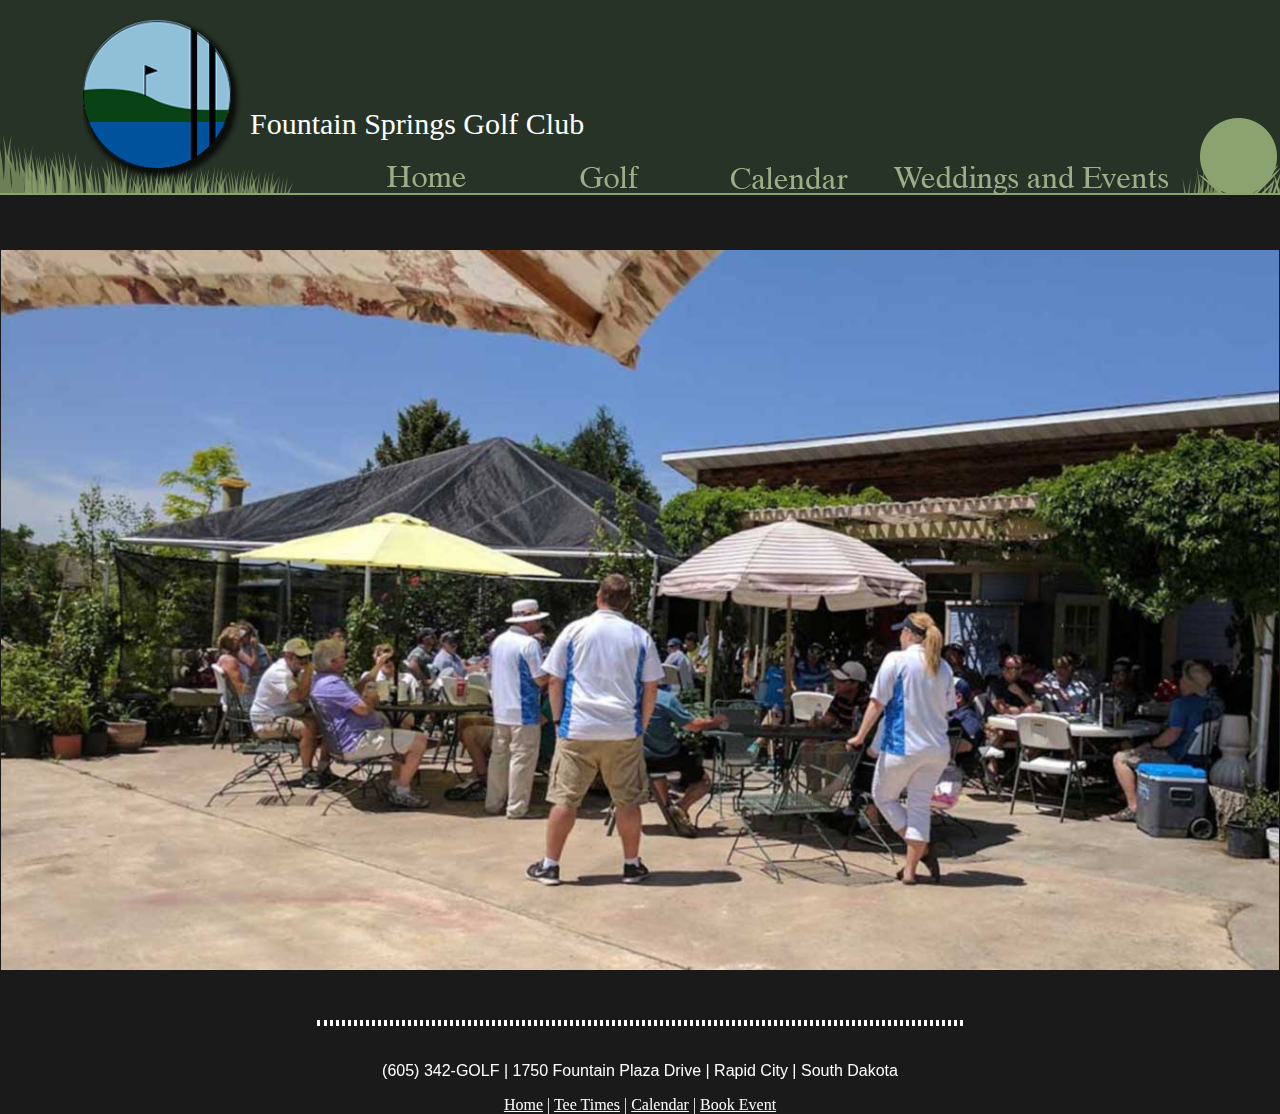
<file: eventphotos.html>
<HTML>
	<head>
		<script type="text/javascript" src="https://ajax.googleapis.com/ajax/libs/jquery/3.2.1/jquery.min.js">
		</script>
		<link rel="shortcut icon" href="images/favicon.ico" type="image/x-icon">
		<title>Fountain Springs Golf Course</title>
		
		<div id=logocontainer>
			<a href="index.html">
				<img id="logo" src="images/logo.png">
				<h1> Fountain Springs Golf Club</h1>
			</a>

			<div class="whitelinesoverflow">
				<img id="whitelines" src="images/whitelines.png">
			</div>
		</div>

		<div class="nav">
			<ul class="buttons">
				<tr>
					<li class="buttons centerbuttons"><a href="index.html">
						<img src="images/home.png" onmouseover="this.src='images/homehover.png';" onmouseout="this.src='images/home.png';"/>
					</a></li>

					<li class="buttons centerbuttons" id="golf"><a href="info.html">
							<img src="images/teetimes.png" onmouseover="this.src='images/teetimeshover.png';" onmouseout="this.src='images/teetimes.png';"/>
						</a>
						<div id="golf-dropdown">
							<a href="info.html">
								<p class="dropdown-button">Course Information</p>
							</a>

							<a href="teetimes.html">
								<p class="dropdown-button">Tee Times</p>
							</a>

							<a href="membership.html">
								<p class="dropdown-button">Membership</p>
							</a>
						</div>
					</li>

					<li class="buttons centerbuttons"><a href="calendar.html">
						<img src="images/eventcalendar.png" onmouseover="this.src='images/eventcalendarhover.png';" onmouseout="this.src='images/eventcalendar.png';"/>
					</a></li>

					<li class="buttons" id="weddings"><a href="bookevent.html">
						<img src="images/bookevent.png" onmouseover="this.src='images/bookeventhover.png';" onmouseout="this.src='images/bookevent.png';"/>
					</a>
						<div id="weddings-dropdown">
							<a href="eventphotos.html">
								<p class="dropdown-button">Photos</p>
							</a>

							<a href="bookevent.html">
								<p class="dropdown-button">Book Your Event</p>
							</a>

							<a href="lodging.html">
								<p class="dropdown-button">Lodging</p>
							</a>
						</div>
					</li>

				</tr>
			</ul>

		</div>

		<div id="greenbox">
		<img id="bannergrass" src="images/bannergrass.png">
		</div>
	</head>	
	<Body>

		<div id="whitebox">

			<div class="arrow-left"></div>
			<div class="box-left"></div>


			<div class="arrow-right"></div>
			<div class="box-right"></div>

		</div>
		<div class="wordbox">
		</div>

		

		

		
			
		<div id="greybox">
			
		</div>

				
				<div class="bottom">
	
				</div>

	<footer>
		<div class="bottomnav">
				<p></p>
				<p class="up">(605) 342-GOLF | 1750 Fountain Plaza Drive | Rapid City | South Dakota</p>
			<a href="index.html">Home</a> | <a href="teetimes.html">Tee Times</a> | <a href="calendar.html">Calendar</a> | <a href="bookevent.html">Book Event</a>
				</div>
	</footer>

		<link href="CSS/styles.css" type="text/css"
		rel="stylesheet" />
	<script src="js/eventslideshow.js"></script>
	

	
	</Body>

	
</HTML>
</file>
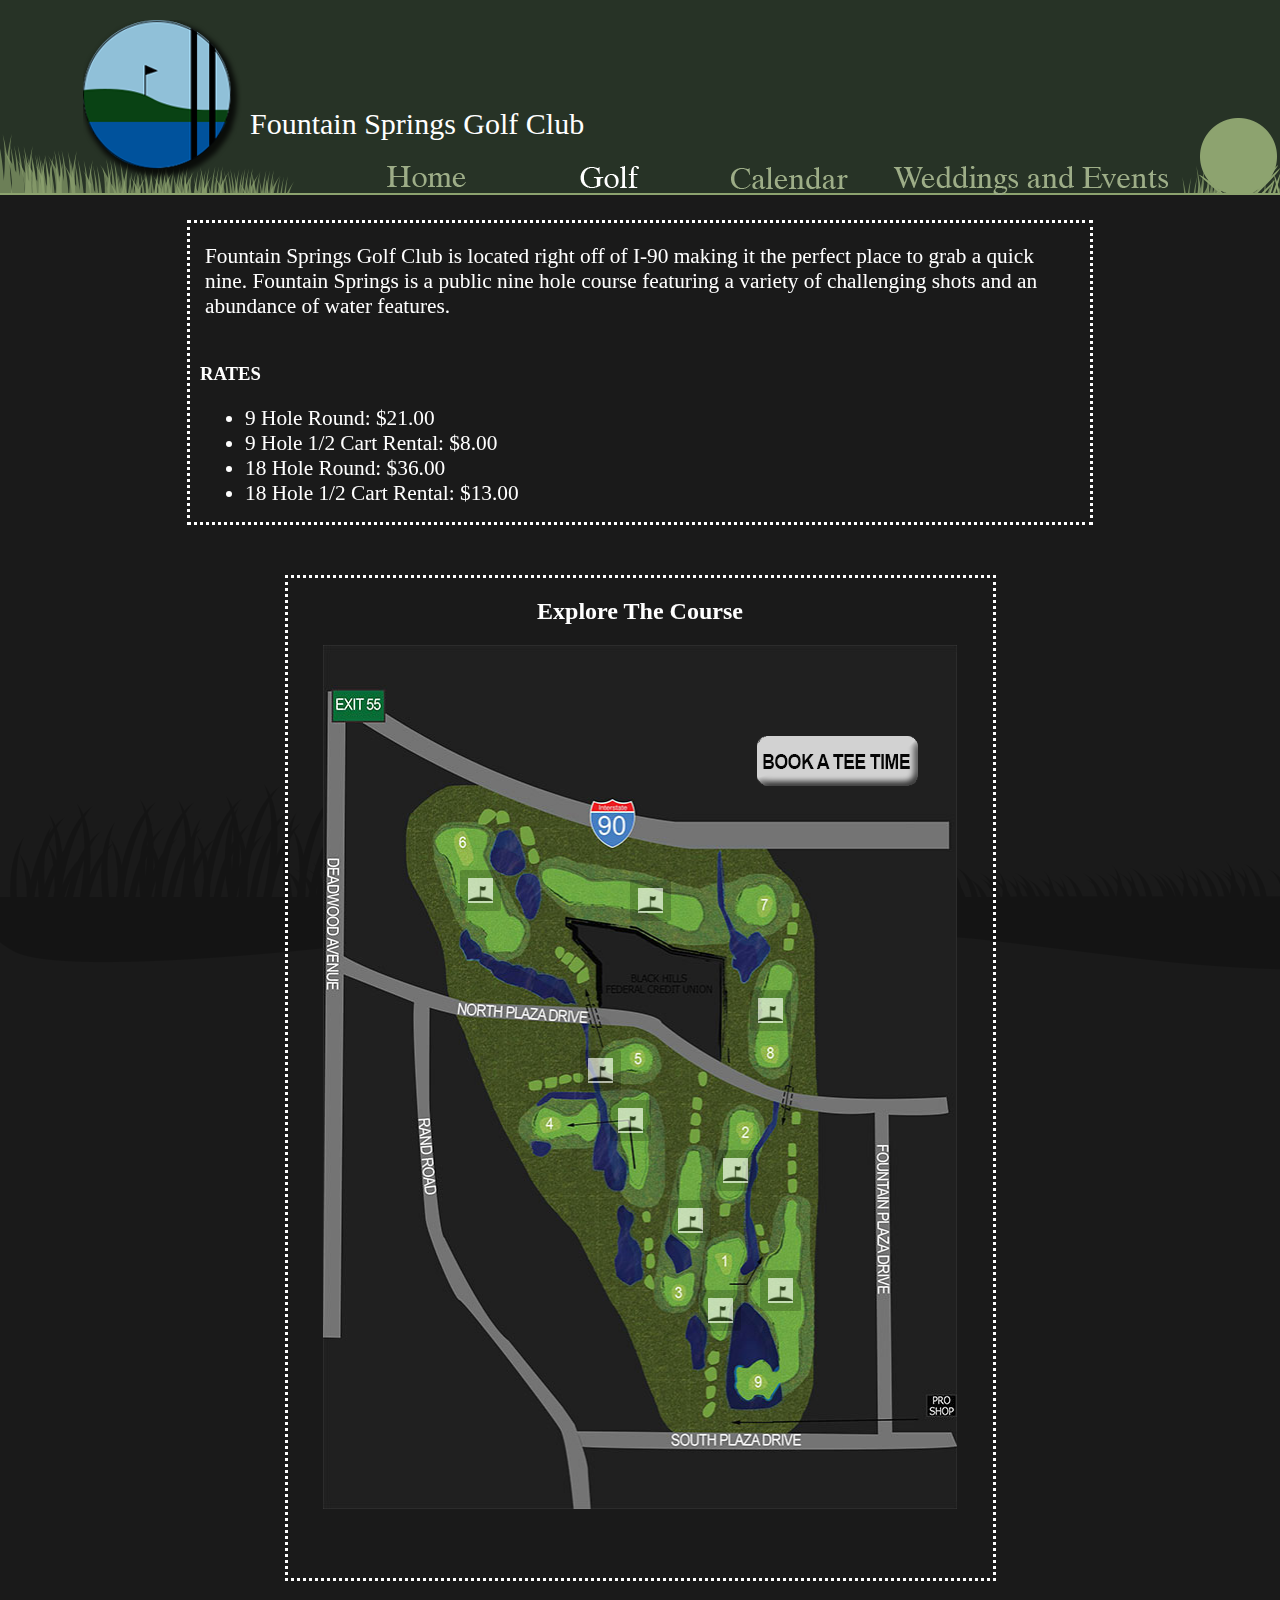
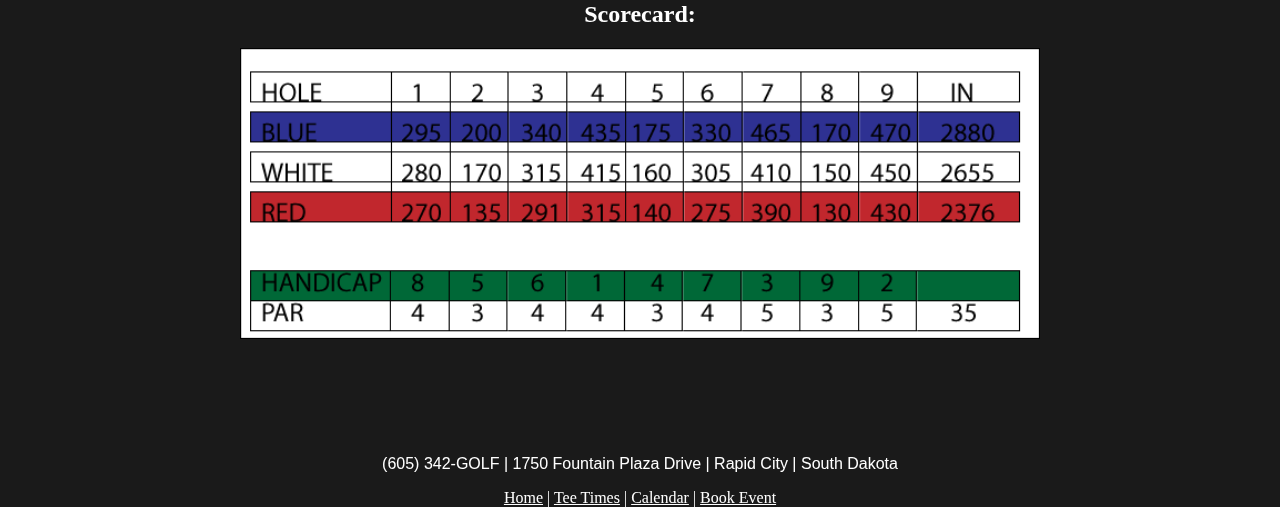
<file: info.html>
<HTML>
	<head>
		<script type="text/javascript" src="CSS/velocity.min.js"></script>
		<script type="text/javascript" src="https://ajax.googleapis.com/ajax/libs/jquery/3.2.1/jquery.min.js">
		</script>
		<link rel="shortcut icon" href="images/favicon.ico" type="image/x-icon">
		<title>Fountain Springs Golf Course</title>
		
		<div id=logocontainer>
			<a href="index.html">
				<img id="logo" src="images/logo.png">
				<h1> Fountain Springs Golf Club</h1>
			</a>

			<div class="whitelinesoverflow">
				<img id="whitelines" src="images/whitelines.png">
			</div>
		</div>

		<div class="nav">
			<ul class="buttons">
				<tr>
					<li class="buttons centerbuttons"><a href="index.html">
						<img src="images/home.png" onmouseover="this.src='images/homehover.png';" onmouseout="this.src='images/home.png';"/>
					</a></li>

					<li class="buttons centerbuttons" id="golf"><a href="info.html">
							<img src="images/teetimeshover.png" onmouseover="this.src='images/teetimes.png';" onmouseout="this.src='images/teetimeshover.png';"/>
						</a>
						<div id="golf-dropdown">
							<a href="info.html">
								<p class="dropdown-button-current">Course Information</p>
							</a>

							<a href="teetimes.html">
								<p class="dropdown-button">Tee Times</p>
							</a>

							<a href="membership.html">
								<p class="dropdown-button">Membership</p>
							</a>
						</div>
					</li>

					<li class="buttons centerbuttons"><a href="calendar.html">
						<img src="images/eventcalendar.png" onmouseover="this.src='images/eventcalendarhover.png';" onmouseout="this.src='images/eventcalendar.png';"/>
					</a></li>

					<li class="buttons" id="weddings"><a href="bookevent.html">
						<img src="images/bookevent.png" onmouseover="this.src='images/bookeventhover.png';" onmouseout="this.src='images/bookevent.png';"/>
					</a>
						<div id="weddings-dropdown">
							<a href="eventphotos.html">
								<p class="dropdown-button">Photos</p>
							</a>

							<a href="bookevent.html">
								<p class="dropdown-button">Book Your Event</p>
							</a>

							<a href="lodging.html">
								<p class="dropdown-button">Lodging</p>
							</a>
						</div>
					</li>

				</tr>
			</ul>
		</div>

		<div id="greenbox">
		<img id="bannergrass" src="images/bannergrass.png">
		</div>
	</head>	
	<Body>
		<div class="info-wordbox">
			<p class="words">
			Fountain Springs Golf Club is located right off of I-90 making it the perfect place to grab a quick nine.
			Fountain Springs is a public nine hole course featuring a variety of challenging shots and an abundance of water features. 
			<br><br>
			<h3>RATES</h3>
			<ul class="words">
				<li>9 Hole Round: $21.00</li>
				<li>9 Hole 1/2 Cart Rental: $8.00</li>
				<li>18 Hole Round: $36.00</li>
				<li>18 Hole 1/2 Cart Rental: $13.00</li>
			</ul>
			</p>
		</div>
		<h2 class="mobile-tip">
			Tap Icons:<div class="interaction-square-dummy" id="example"><img src='images/holeinfo.png' class="interaction-icon-dummy"></div></br>to View Photos and Course Info. 
		</h2>
		<div id="interactive-map">
			<h2 id="test">Explore The Course</h2>
			<div id="hole-info" class="fade">
				<div id="close">X</div>

				<div id="hole-info-one" class="hole-info-inner">
					<h2>Hole One</h2>
					<img class= "hole-info-img" src="images/hole-1.jpg">
					<table class= "hole-info-table">
						<tr>
							<th scope="row" rowspan="2" style="background-color:grey;">Par</th>
							<th colspan="3" style="background-color:grey;">Yardage</th>
						</tr>
						<tr>
							<th scope="row" style="background-color:0058ab;">Blue</th>
							<th scope="row">White</th>
							<th scope="row" style="background-color:red;">Red</th>
						</tr>
						<tr>
							<td>4</td>
							<td>295</td>
							<td>280</td>
							<td>270</td>
						</tr>
					</table>
				</div>

				<div id="hole-info-two" class="hole-info-inner">
					<h2>Hole Two</h2>
					<img class= "hole-info-img" src="images/hole-2.jpg">
					<table class= "hole-info-table">
						<tr>
							<th scope="row" rowspan="2" style="background-color:grey;">Par</th>
							<th colspan="3" style="background-color:grey;">Yardage</th>
						</tr>
						<tr>
							<th scope="row" style="background-color:0058ab;">Blue</th>
							<th scope="row">White</th>
							<th scope="row" style="background-color:red;">Red</th>
						</tr>
						<tr>
							<td>3</td>
							<td>200</td>
							<td>170</td>
							<td>135</td>
						</tr>
					</table>
				</div>

				<div id="hole-info-three" class="hole-info-inner">
					<h2>Hole Three</h2>
					<img class= "hole-info-img" src="images/hole-3.jpg">
					<table class= "hole-info-table">
						<tr>
							<th scope="row" rowspan="2" style="background-color:grey;">Par</th>
							<th colspan="3" style="background-color:grey;">Yardage</th>
						</tr>
						<tr>
							<th scope="row" style="background-color:0058ab;">Blue</th>
							<th scope="row">White</th>
							<th scope="row" style="background-color:red;">Red</th>
						</tr>
						<tr>
							<td>4</td>
							<td>340</td>
							<td>315</td>
							<td>291</td>
						</tr>
					</table>
				</div>

				<div id="hole-info-four" class="hole-info-inner">
					<h2>Hole Four</h2>
					<img class= "hole-info-img" src="images/hole-4.jpg">
					<table class= "hole-info-table">
						<tr>
							<th scope="row" rowspan="2" style="background-color:grey;">Par</th>
							<th colspan="3" style="background-color:grey;">Yardage</th>
						</tr>
						<tr>
							<th scope="row" style="background-color:0058ab;">Blue</th>
							<th scope="row">White</th>
							<th scope="row" style="background-color:red;">Red</th>
						</tr>
						<tr>
							<td>4</td>
							<td>435</td>
							<td>415</td>
							<td>315</td>
						</tr>
					</table>
				</div>

				<div id="hole-info-five" class="hole-info-inner">
					<h2>Hole Five</h2>
					<img class= "hole-info-img" src="images/hole-5.jpg">
					<table class= "hole-info-table">
						<tr>
							<th scope="row" rowspan="2" style="background-color:grey;">Par</th>
							<th colspan="3" style="background-color:grey;">Yardage</th>
						</tr>
						<tr>
							<th scope="row" style="background-color:0058ab;">Blue</th>
							<th scope="row">White</th>
							<th scope="row" style="background-color:red;">Red</th>
						</tr>
						<tr>
							<td>3</td>
							<td>175</td>
							<td>160</td>
							<td>140</td>
						</tr>
					</table>
				</div>

				<div id="hole-info-six" class="hole-info-inner">
					<h2>Hole Six</h2>
					<img class= "hole-info-img" src="images/hole-6.jpg">
					<table class= "hole-info-table">
						<tr>
							<th scope="row" rowspan="2" style="background-color:grey;">Par</th>
							<th colspan="3" style="background-color:grey;">Yardage</th>
						</tr>
						<tr>
							<th scope="row" style="background-color:0058ab;">Blue</th>
							<th scope="row">White</th>
							<th scope="row" style="background-color:red;">Red</th>
						</tr>
						<tr>
							<td>4</td>
							<td>330</td>
							<td>305</td>
							<td>275</td>
						</tr>
					</table>
				</div>

				<div id="hole-info-seven" class="hole-info-inner">
					<h2>Hole Seven</h2>
					<img class= "hole-info-img" src="images/hole-7.jpg">
					<table class= "hole-info-table">
						<tr>
							<th scope="row" rowspan="2" style="background-color:grey;">Par</th>
							<th colspan="3" style="background-color:grey;">Yardage</th>
						</tr>
						<tr>
							<th scope="row" style="background-color:0058ab;">Blue</th>
							<th scope="row">White</th>
							<th scope="row" style="background-color:red;">Red</th>
						</tr>
						<tr>
							<td>5</td>
							<td>465</td>
							<td>410</td>
							<td>390</td>
						</tr>
					</table>
				</div>

				<div id="hole-info-eight" class="hole-info-inner">
					<h2>Hole Eight</h2>
					<img class= "hole-info-img" src="images/hole-8.jpg">
					<table class= "hole-info-table">
						<tr>
							<th scope="row" rowspan="2" style="background-color:grey;">Par</th>
							<th colspan="3" style="background-color:grey;">Yardage</th>
						</tr>
						<tr>
							<th scope="row" style="background-color:0058ab;">Blue</th>
							<th scope="row">White</th>
							<th scope="row" style="background-color:red;">Red</th>
						</tr>
						<tr>
							<td>3</td>
							<td>170</td>
							<td>150</td>
							<td>130</td>
						</tr>
					</table>
				</div>

				<div id="hole-info-nine" class="hole-info-inner">
					<h2>Hole Nine</h2>
					<img class= "hole-info-img" src="images/hole-9.jpg">
					<table class= "hole-info-table">
						<tr>
							<th scope="row" rowspan="2" style="background-color:grey;">Par</th>
							<th colspan="3" style="background-color:grey;">Yardage</th>
						</tr>
						<tr>
							<th scope="row" style="background-color:0058ab;">Blue</th>
							<th scope="row">White</th>
							<th scope="row" style="background-color:red;">Red</th>
						</tr>
						<tr>
							<td>5</td>
							<td>470</td>
							<td>450</td>
							<td>430</td>
						</tr>
					</table>
				</div>




			</div>
			<a href="teetimes.html">
				<div id="book-tee-time"><img src='images/bookteetime.png' class="interaction-icon"></div>
			</a>
			<div class="interaction-square" id="hole-one"><img src='images/holeinfo.png' class="interaction-icon"></div>
			<div class="interaction-square" id="hole-two"><img src='images/holeinfo.png' class="interaction-icon"></div>
			<div class="interaction-square" id="hole-three"><img src='images/holeinfo.png' class="interaction-icon"></div>
			<div class="interaction-square" id="hole-four"><img src='images/holeinfo.png' class="interaction-icon"></div>
			<div class="interaction-square" id="hole-five"><img src='images/holeinfo.png' class="interaction-icon"></div>	
			<div class="interaction-square" id="hole-six"><img src='images/holeinfo.png' class="interaction-icon"></div>
			<div class="interaction-square" id="hole-seven"><img src='images/holeinfo.png' class="interaction-icon"></div>
			<div class="interaction-square" id="hole-eight"><img src='images/holeinfo.png' class="interaction-icon"></div>
			<div class="interaction-square" id="hole-nine"><img src='images/holeinfo.png' class="interaction-icon"></div>
			
			<img id="map" src="images/golfmap.jpg">
		</div>
		<div id="info-picture-container">
			<h2>Scorecard:</h2>
			<img id="scorecard" src="images/scorecardimage.png">	
		</div>
		<div id="greybox">	
		</div>
		<div class="bottom">
		</div>

	<footer>
		<div class="bottomnav">
				<p></p>
				<p class="up">(605) 342-GOLF | 1750 Fountain Plaza Drive | Rapid City | South Dakota</p>
			<a href="index.html">Home</a> | <a href="teetimes.html">Tee Times</a> | <a href="calendar.html">Calendar</a> | <a href="bookevent.html">Book Event</a>
				</div>
	</footer>

		<link href="CSS/styles.css" type="text/css"
		rel="stylesheet" />
		<script src="js/interactivemap.js"></script>
	</Body>

	
</HTML>
</file>
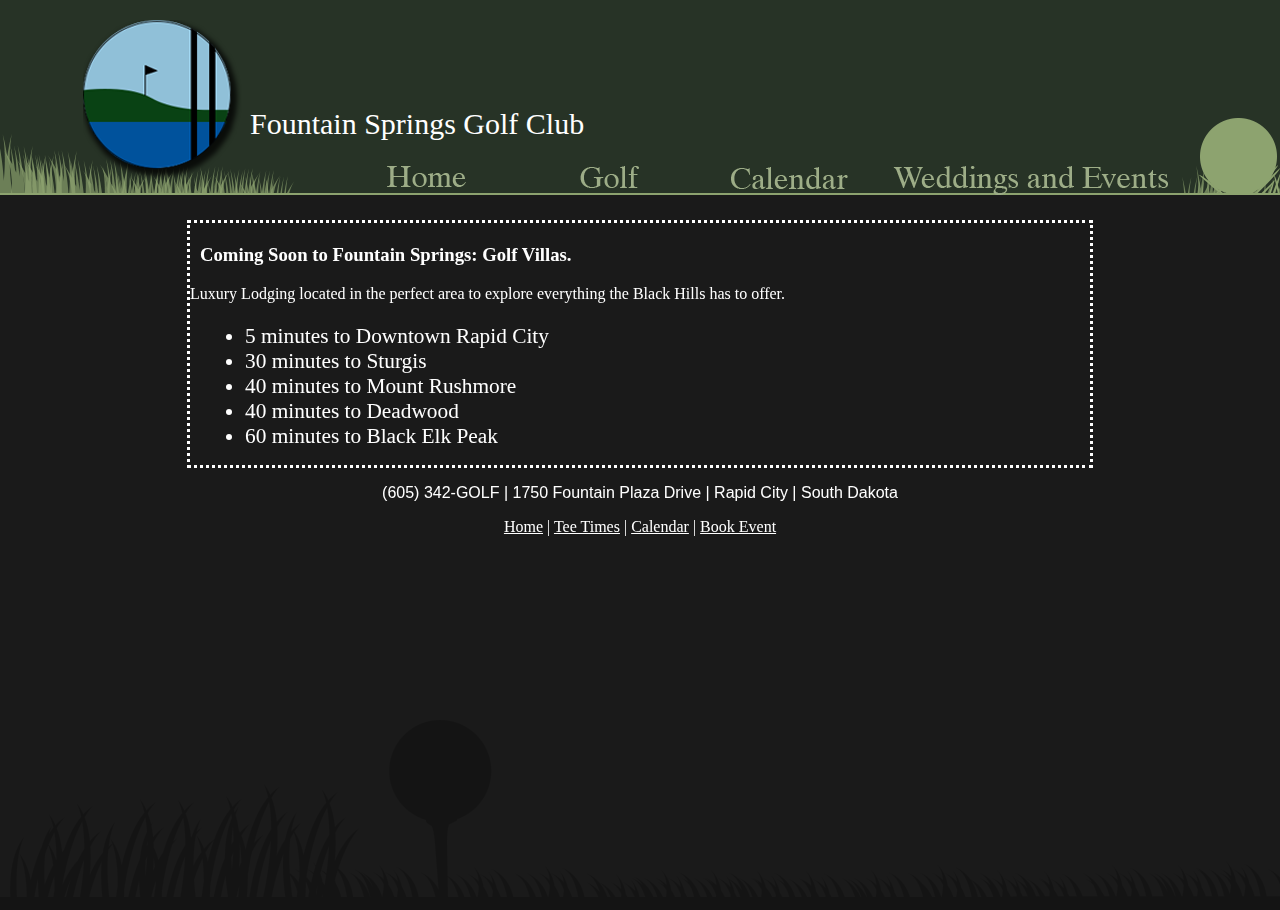
<file: lodging.html>
<HTML>
	<head>
		<script type="text/javascript" src="https://ajax.googleapis.com/ajax/libs/jquery/3.2.1/jquery.min.js">
		</script>
		<link rel="shortcut icon" href="images/favicon.ico" type="image/x-icon">
		<title>Fountain Springs Golf Course</title>
		
		<div id=logocontainer>
			<a href="index.html">
				<img id="logo" src="images/logo.png">
				<h1> Fountain Springs Golf Club</h1>
			</a>
			<div class="whitelinesoverflow">
				<img id="whitelines" src="images/whitelines.png">
			</div>
		</div>

		<div class="nav">
			<ul class="buttons">
				<tr>
					<li class="buttons centerbuttons"><a href="index.html">
						<img src="images/home.png" onmouseover="this.src='images/homehover.png';" onmouseout="this.src='images/home.png';"/>
					</a></li>

					<li class="buttons centerbuttons" id="golf"><a href="info.html">
							<img src="images/teetimes.png" onmouseover="this.src='images/teetimeshover.png';" onmouseout="this.src='images/teetimes.png';"/>
						</a>
						<div id="golf-dropdown">
							<a href="info.html">
								<p class="dropdown-button">Course Information</p>
							</a>

							<a href="teetimes.html">
								<p class="dropdown-button">Tee Times</p>
							</a>

							<a href="courserates.html">
								<p class="dropdown-button">Course Rates</p>
							</a>
							<a href="membership.html">
								<p class="dropdown-button">Membership</p>
							</a>
						</div>
					</li>

					<li class="buttons centerbuttons"><a href="calendar.html">
						<img src="images/eventcalendar.png" onmouseover="this.src='images/eventcalendarhover.png';" onmouseout="this.src='images/eventcalendar.png';"/>
					</a></li>

					<li class="buttons" id="weddings"><a href="bookevent.html">
						<img src="images/bookevent.png" onmouseover="this.src='images/bookeventhover.png';" onmouseout="this.src='images/bookevent.png';"/>
					</a>
						<div id="weddings-dropdown">
							<a href="eventphotos.html">
								<p class="dropdown-button">Photos</p>
							</a>

							<a href="bookevent.html">
								<p class="dropdown-button">Book Your Event</p>
							</a>

							<a href="lodging.html">
								<p class="dropdown-button">Lodging</p>
							</a>
						</div>
					</li>

				</tr>
			</ul>

		</div>

		<div id="greenbox">
		<img id="bannergrass" src="images/bannergrass.png">
		</div>
	</head>	
	<Body>
		<div class="info-wordbox">
			<p class="words">
			<h3>Coming Soon to Fountain Springs: Golf Villas. </h3>
			Luxury Lodging located in the perfect area to explore everything the Black Hills has to offer.
			<ul class="words">
				<li>5 minutes to Downtown Rapid City</li>
				<li>30 minutes to Sturgis</li>
				<li>40 minutes to Mount Rushmore</li>
				<li>40 minutes to Deadwood</li>
				<li>60 minutes to Black Elk Peak</li>
			</ul>
			
			</p>
		</div>

		

		

		
			
		<div id="greybox">
			
		</div>

				
				<div class="bottom">
	
				</div>

	<footer>
		<div class="bottomnav">
				<p></p>
				<p class="up">(605) 342-GOLF | 1750 Fountain Plaza Drive | Rapid City | South Dakota</p>
			<a href="index.html">Home</a> | <a href="teetimes.html">Tee Times</a> | <a href="calendar.html">Calendar</a> | <a href="bookevent.html">Book Event</a>
				</div>
	</footer>

		<link href="CSS/styles.css" type="text/css"
		rel="stylesheet" />
	<script src="js/slideshow.js"></script>
	

	
	</Body>

	
</HTML>
</file>
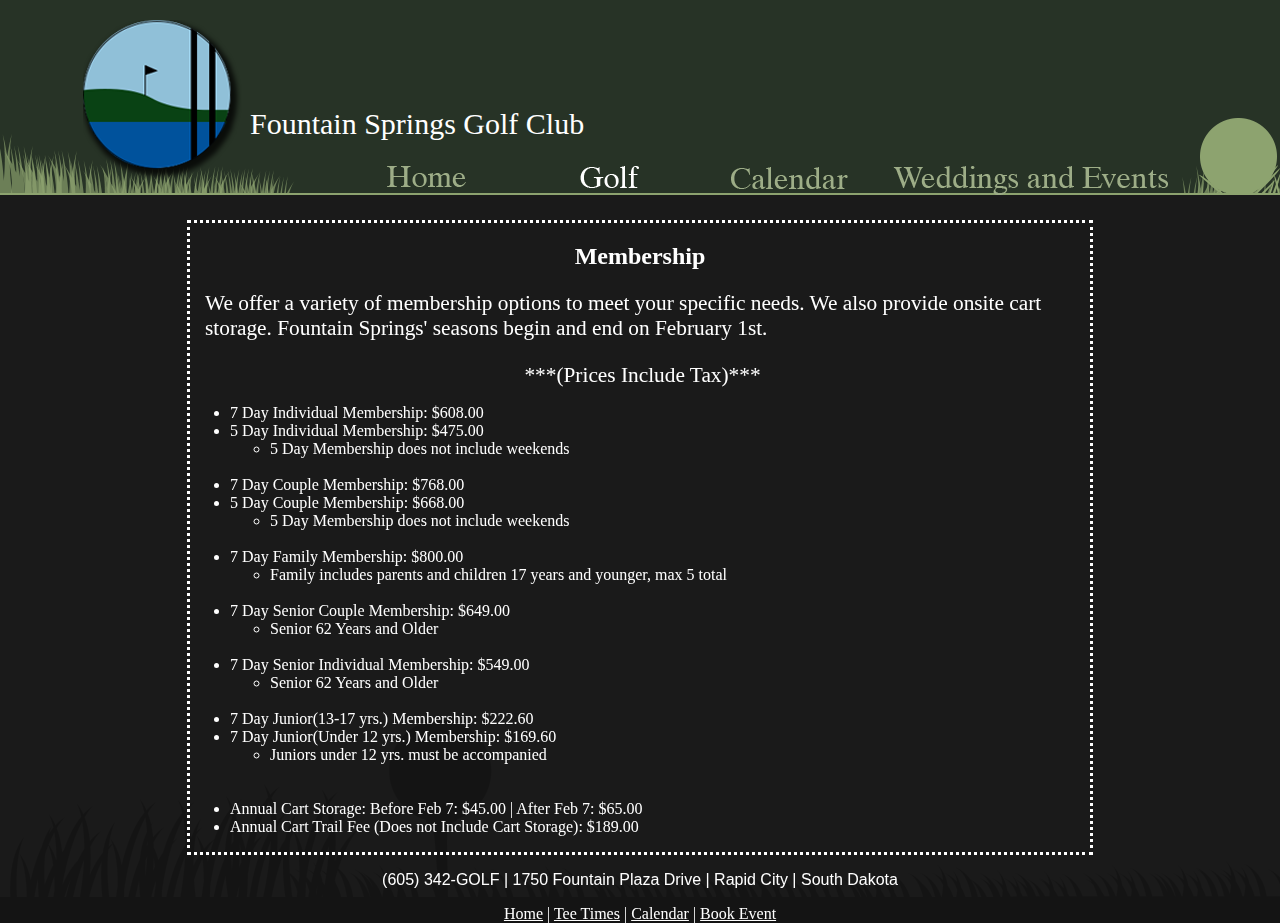
<file: membership.html>
<HTML>
	<head>
		<script type="text/javascript" src="https://ajax.googleapis.com/ajax/libs/jquery/3.2.1/jquery.min.js">
		</script>
		<link rel="shortcut icon" href="images/favicon.ico" type="image/x-icon">
		<title>Fountain Springs Golf Course</title>
		
		<div id=logocontainer>
			<a href="index.html">
				<img id="logo" src="images/logo.png">
				<h1> Fountain Springs Golf Club</h1>
			</a>

			<div class="whitelinesoverflow">
				<img id="whitelines" src="images/whitelines.png">
			</div>
		</div>

		<div class="nav">
			<ul class="buttons">
				<tr>
					<li class="buttons centerbuttons"><a href="index.html">
						<img src="images/home.png" onmouseover="this.src='images/homehover.png';" onmouseout="this.src='images/home.png';"/>
					</a></li>

					<li class="buttons centerbuttons" id="golf"><a href="info.html">
							<img src="images/teetimeshover.png" onmouseover="this.src='images/teetimes.png';" onmouseout="this.src='images/teetimeshover.png';"/>
						</a>
						<div id="golf-dropdown">
							<a href="info.html">
								<p class="dropdown-button">Course Information</p>
							</a>

							<a href="teetimes.html">
								<p class="dropdown-button">Tee Times</p>
							</a>

							<a href="membership.html">
								<p class="dropdown-button-current">Membership</p>
							</a>
						</div>
					</li>

					<li class="buttons centerbuttons"><a href="calendar.html">
						<img src="images/eventcalendar.png" onmouseover="this.src='images/eventcalendarhover.png';" onmouseout="this.src='images/eventcalendar.png';"/>
					</a></li>

					<li class="buttons" id="weddings"><a href="bookevent.html">
						<img src="images/bookevent.png" onmouseover="this.src='images/bookeventhover.png';" onmouseout="this.src='images/bookevent.png';"/>
					</a>
						<div id="weddings-dropdown">
							<a href="eventphotos.html">
								<p class="dropdown-button">Photos</p>
							</a>

							<a href="bookevent.html">
								<p class="dropdown-button">Book Your Event</p>
							</a>

							<a href="lodging.html">
								<p class="dropdown-button">Lodging</p>
							</a>
						</div>
					</li>

				</tr>
			</ul>

		</div>

		<div id="greenbox">
		<img id="bannergrass" src="images/bannergrass.png">
		</div>
	</head>	
	<Body>

		<div class="info-wordbox">
			<h2>Membership</h2>
			<p class="words">We offer a variety of membership options to meet your specific needs. We also provide onsite cart storage. Fountain Springs' seasons begin and end on February 1st.</p>
			<p class="words centered">***(Prices Include Tax)***</p>
			<ul>
				<li>7 Day Individual Membership: $608.00</li>
				<li>5 Day Individual Membership: $475.00</li>
					<ul>
						<li>5 Day Membership does not include weekends</li>
					</ul>
					<br>
				<li>7 Day Couple Membership: $768.00</li>
				<li>5 Day Couple Membership: $668.00</li>
					<ul>
						<li>5 Day Membership does not include weekends</li>
					</ul>
					<br>
				<li>7 Day Family Membership: $800.00</li>
					<ul>
						<li>Family includes parents and children 17 years and younger, max 5 total</li>
					</ul>
					<br>
				<li>7 Day Senior Couple Membership: $649.00</li>
					<ul>
						<li>Senior 62 Years and Older</li>
					</ul>
					<br>
				<li>7 Day Senior Individual Membership: $549.00</li>
					<ul>
						<li>Senior 62 Years and Older</li>
					</ul>
					<br>
				<li>7 Day Junior(13-17 yrs.) Membership: $222.60</li>
				<li>7 Day Junior(Under 12 yrs.) Membership: $169.60</li>
					<ul>
						<li>Juniors under 12 yrs. must be accompanied</li>
					</ul>
					<br><br>
				<li>Annual Cart Storage: Before Feb 7: $45.00 | After Feb 7: $65.00</li>
				<li>Annual Cart Trail Fee (Does not Include Cart Storage): $189.00</li>
			</ul>
		</div>

		

		

		
			
		<div id="greybox">
			
		</div>

				
				<div class="bottom">
	
				</div>

	<footer>
		<div class="bottomnav">
				<p></p>
				<p class="up">(605) 342-GOLF | 1750 Fountain Plaza Drive | Rapid City | South Dakota</p>
			<a href="index.html">Home</a> | <a href="teetimes.html">Tee Times</a> | <a href="calendar.html">Calendar</a> | <a href="bookevent.html">Book Event</a>
				</div>
	</footer>

		<link href="CSS/styles.css" type="text/css"
		rel="stylesheet" />
	<script src="js/slideshow.js"></script>
	

	
	</Body>

	
</HTML>
</file>
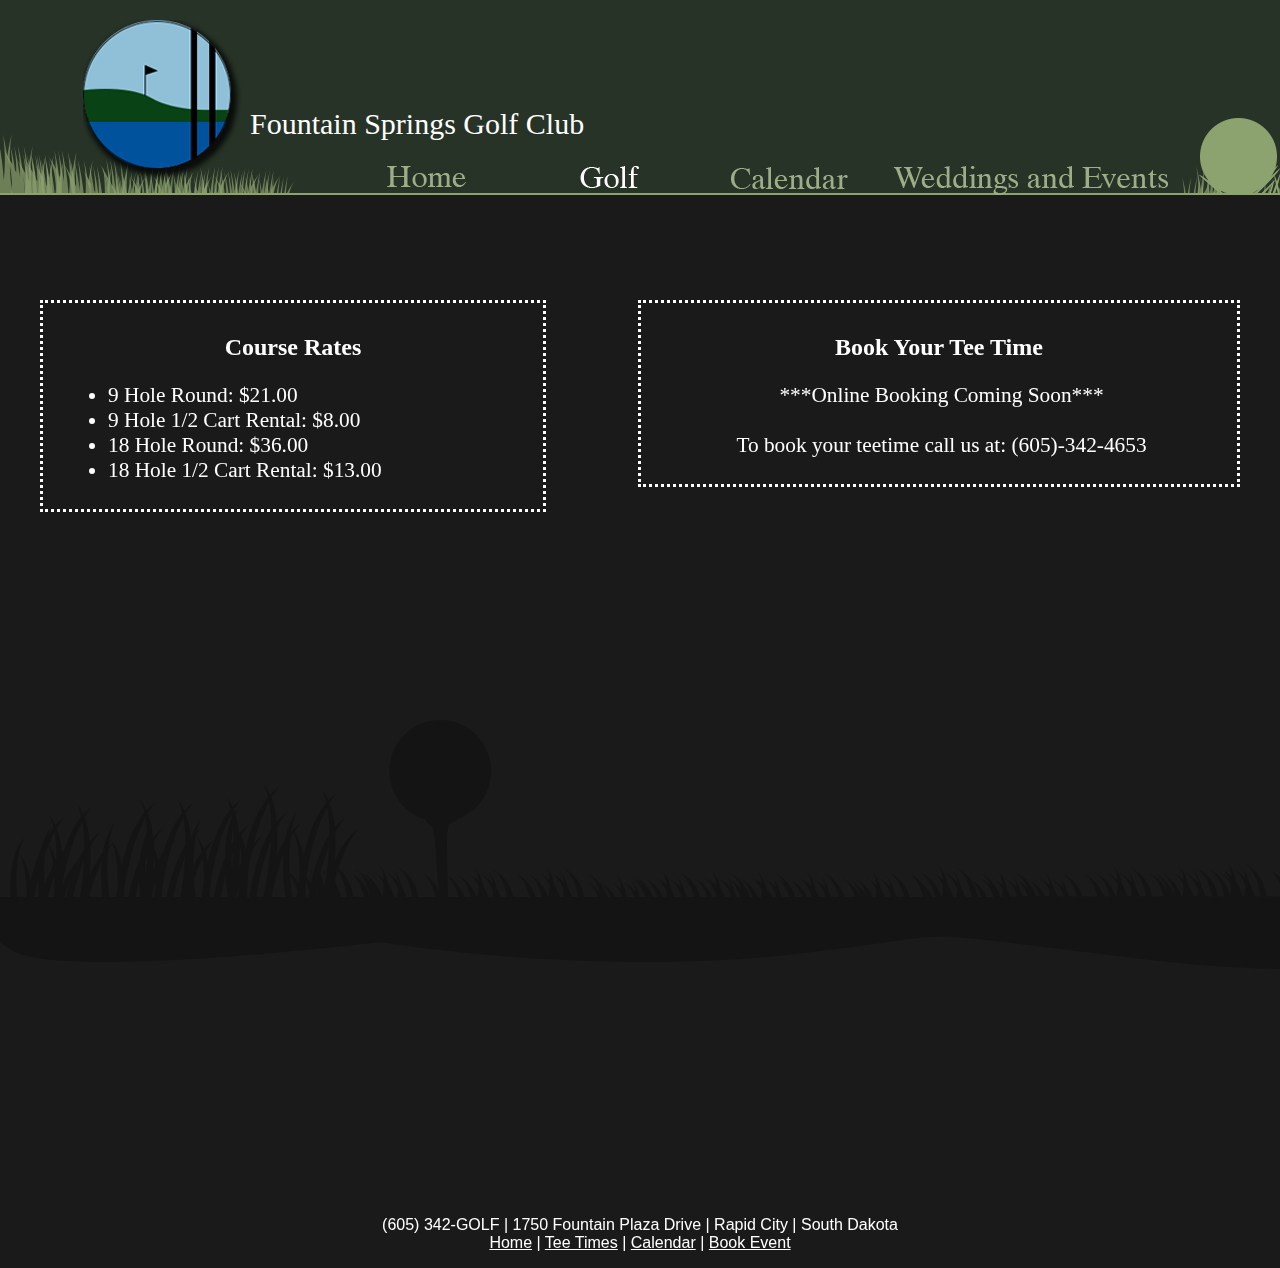
<file: teetimes.html>
<HTML>
	<head>
		<script type="text/javascript" src="https://ajax.googleapis.com/ajax/libs/jquery/3.2.1/jquery.min.js">
		</script>
		<link rel="shortcut icon" href="images/favicon.ico" type="image/x-icon">
		<title>Fountain Springs Golf Course</title>
		
		<div id=logocontainer>
			<a href="index.html">
				<img id="logo" src="images/logo.png">
				<h1> Fountain Springs Golf Club</h1>
			</a>

			<div class="whitelinesoverflow">
				<img id="whitelines" src="images/whitelines.png">
			</div>
		</div>

		<div class="nav">
			<ul class="buttons">
				<tr>
					<li class="buttons centerbuttons"><a href="index.html">
						<img src="images/home.png" onmouseover="this.src='images/homehover.png';" onmouseout="this.src='images/home.png';"/>
					</a></li>

					<li class="buttons centerbuttons" id="golf"><a href="info.html">
							<img src="images/teetimeshover.png" onmouseover="this.src='images/teetimes.png';" onmouseout="this.src='images/teetimeshover.png';"/>
						</a>
						<div id="golf-dropdown">
							<a href="info.html">
								<p class="dropdown-button">Course Information</p>
							</a>

							<a href="teetimes.html">
								<p class="dropdown-button-current">Tee Times</p>
							</a>
							
							<a href="membership.html">
								<p class="dropdown-button">Membership</p>
							</a>
						</div>
					</li>

					<li class="buttons centerbuttons"><a href="calendar.html">
						<img src="images/eventcalendar.png" onmouseover="this.src='images/eventcalendarhover.png';" onmouseout="this.src='images/eventcalendar.png';"/>
					</a></li>

					<li class="buttons" id="weddings"><a href="bookevent.html">
						<img src="images/bookevent.png" onmouseover="this.src='images/bookeventhover.png';" onmouseout="this.src='images/bookevent.png';"/>
					</a>
						<div id="weddings-dropdown">
							<a href="eventphotos.html">
								<p class="dropdown-button">Photos</p>
							</a>

							<a href="bookevent.html">
								<p class="dropdown-button">Book Your Event</p>
							</a>

							<a href="lodging.html">
								<p class="dropdown-button">Lodging</p>
							</a>
						</div>
					</li>

				</tr>
			</ul>

		</div>

		<div id="greenbox">
		<img id="bannergrass" src="images/bannergrass.png">
		</div>
	</head>	
	<Body>
		<div class="column-wrapper">
			<div class="teetimes-wordbox">
				<p class="words">
				<h2>Course Rates</h2>
				<ul class="words">
				<li>9 Hole Round: $21.00</li>
				<li>9 Hole 1/2 Cart Rental: $8.00</li>
				<li>18 Hole Round: $36.00</li>
				<li>18 Hole 1/2 Cart Rental: $13.00</li>
				</ul>
				</p>
			</div>
			<div class="teetimes-booking">
				<p class="words">
					<h2>Book Your Tee Time</h2>
					<p class ="words" style="text-align: center;">***Online Booking Coming Soon*** <br><br>To book your teetime call us at: (605)-342-4653</p>
					<!--<form class='event-forms'action="teetimebooking1.php" method="post">
  						<label for="fname">First Name:</label> <input type="text" name="fname"><br>
  						<label for="lname">Last Name:</label> <input type="text" name="lname"><br>
  						<input type="submit" value="Submit"> //This form will lead to teetime reservation in the future-->
					</form>
				</p>
			</div>
		</div>
		<div id="Clear"></div>
		<div id="greybox"></div>
		<div class="bottom"></div>
	<footer>
		<div class="bottomnav">
			<p></p>
			<p class="up">(605) 342-GOLF | 1750 Fountain Plaza Drive | Rapid City | South Dakota<br>
			<a href="index.html">Home</a> | <a href="teetimes.html">Tee Times</a> | <a href="calendar.html">Calendar</a> | <a href="bookevent.html">Book Event</a>
			</p>
		</div>
	</footer>
		<link href="CSS/styles.css" type="text/css"
		rel="stylesheet" />
	</Body>	
</HTML>
</file>
<file: CSS/styles.css>
h1 {
	position: absolute;
	top: 87px;
	left: 250px;
	z-index:-0;
	font-size: 30px;
	color: white;
	font-family: "Times New Roman", Times, serif;
	font-weight: 310;
}

h2 {
	color: white;
	text-align: center;
}

h3 {
	margin-left: 10px;
}

h2.info-wordbox:link{
	color: blue;
}

#whitelines{
	position: absolute;
	z-index: -1;
	top:120px;
	left: 200px;
}

.whitelinesoverflow{
	z-index: -10;
	position: absolute;
	top: 10px;
	height: 100%;
	width: 100%;
	overflow: hidden;
}

#logocontainer{
	
}

#logo{
	position: absolute;
	z-index: 0;
	top: 20px;
	left: 83px;
}

.nav{
	position: absolute;
	top: 200px;
}

@media only screen and (min-width: 1024px){
/*for desktops*/
	.mobile-tip{
	display: none;
	}
	.nav {
	position: absolute;
	top: 150px;
	left: 300px;
	}

	li.buttons{
	width: auto;
	position: relative;
	float: left;
	list-style-type: none;
	background-color: none;
	}

	#whitebox{
	display: block;
	position: relative;
	clear: left;
	z-index: 0;
	max-width: 100%;
	margin-left: auto;
	margin-right: auto;
	margin-top: 250px;
	height: 80vh;
	width: 142vh;
	clear: both;
	overflow: hidden;
	}
	.info-wordbox{
	display: block;
	position: relative;
	width: 80%;
	max-width: 900px;
	min-width: 400px;
	margin-top: 220px;
	margin-left: auto;
	margin-right: auto;
	color: white;
	clear: right;
	border-style: dotted;
	}

	#info-picture-container{
	display: block;
	margin-top: 10px;
	margin-left: auto;
	margin-right: auto;
	margin-bottom: 100px;
	min-width: 600px;
	max-width: 1200px;
	}

	#scorecard{
	display: block;
	position: relative;
	width: 800px;
	margin-left: auto;
	margin-right: auto;
	margin-top: 10px;
	}

	#map{
	display: block;
	position: relative;
	width: 90%;
	margin-left: auto;
	margin-right: auto;
	margin-top: 20px;
	margin-bottom: 10px;
	}
	.closeImg{
	position: absolute;
	width: 200%;
	margin-left: -190px;
	}

	.closeImg:hover{
	cursor: pointer;
	}
	.month-label{
		margin-top: 200px;
	}
}

@media only screen and (max-width: 1024px){
/*for mobile*/
	.mobile-tip{
		display: block;
	}
	li.centerbuttons{
	margin-left: -0px;
	}

	li.buttons{
	padding-top: 5px;
	position: relative;
	float: left;
	clear: right;
	list-style-type: none;
	background-color: #273326;
	border: 2px solid #9dad87;
	}

	#whitebox{
	display: block;
	position: relative;
	clear: left;
	z-index: 0;
	margin-left: auto;
	margin-right: auto;
	margin-top: 400px;
	height: 53vw;
	width: 95vw;
	max-width: 90%;
	clear: both;
	overflow: hidden;
	}


	#bannergrass{
	position: relative;
	right: 50px;
	top: 95px;
	}

	.info-wordbox{
	display: block;
	position: relative;
	width: 80%;
	min-width: 320px;
	margin-top: 400px;
	margin-left: auto;
	margin-right: auto;
	color: white;
	clear: right;
	border-style: dotted;
	}

	#info-picture-container{
	display: inline-block;
	position: relative;
	margin-top: 100px;
	margin: left:4%;
	margin-bottom: 100px;
	width: 97%;
	min-width: 300px;
	max-width: 1024px;
	background-color: black;
	}

	#scorecard{
	display: block;
	position: relative;
	width: 700px;
	margin-left: auto;
	margin-right: auto;
	margin-top: 10px;
	}

	#map{
	display: block;
	position: relative;
	width: 90%;
	margin-left: auto;
	margin-right: auto;
	margin-top: 20px;
	margin-bottom: 10px;
	}

	.closeImg{
	position: absolute;
	width: 96vw;
	margin-left: -190px;
	}

	.closeImg:hover{
	cursor: pointer;
	}
	.month{
	position: relative;
	}
	.month-label{
	top: 0px;
	margin-top: 300px;
	max-width: 100%;
	}
}

.mySlides img{
	position: relative;
	display: block;
	margin: auto;
	height: 100%;
}

.dot{
	position: relative;
	display: inline-block;
	z-index: 5;
	border-radius: 50%;
	width: 1%;
	height: 1.77%;
	left:45%;
	background-color: black;
	opacity: .4;
	bottom:30px;
}

.active{
	position: relative;
	display: inline-block;
	z-index: 5;
	border-radius: 50%;
	width: 1%;
	height: 1.77%; 
	background-color: white;
	opacity: 1;
}

.fade {
  -webkit-animation-name: fade;
  -webkit-animation-duration: 1.5s;
  animation-name: fade;
  animation-duration: 1.5s;
}

@-webkit-keyframes fade {
  from {opacity: .4} 
  to {opacity: 1}
}

@keyframes fade {
  from {opacity: .4} 
  to {opacity: 1}
}


#greenbox{
	position: absolute;
	margin: 0;
	z-index: -2;
	top: 0px;
	width: 100%;
	height: 195px;
	background-color: 273326;
	overflow: hidden;

}

#bannergrass{
	position: relative;
	top: 95px;
}


.wordbox {
	display: block;
	position: relative;
	width: 50%;
	max-width: 700px;
	min-width: 320px;
	margin-top: 50px;
	margin-bottom: 20px;
	margin-left: auto;
	margin-right: auto;
	color: white;
	clear: right;
	border-style: dotted;
	
}

#weddings-dropdown{
	display: none;
	z-index: 100;
	left: 50px;
	position: absolute;
	background-color: 1a1a1a;
	border-color: white;
	border-style: solid;
	color: white;
	min-width:200px;
	box-shadow: 10px 10px 5px black;
}

#weddings:hover #weddings-dropdown {
	display: block;
}

#golf-dropdown{
	display: none;
	z-index: 100;
	position: absolute;
	background-color: 1a1a1a;
	border-color: white;
	border-style: solid;
	color: white;
	min-width:200px;
	box-shadow: 10px 10px 5px black;
}

#golf:hover #golf-dropdown {
	display: block;
}

.dropdown-button {
	height: 30px;
	text-align: center;
	line-height: 30px;
}

.dropdown-button:hover {
	background-color: 273326;
}

.dropdown-button-current {
	height: 30px;
	text-align: center;
	line-height: 30px;
	background-color: 273326;
}

.dropdown-button-current:hover {
	
}

a {
	color: white;
	text-decoration: underline;
}

a:hover {
	color: 9dad87;
}

.weddingwordbox{
	display: inline-flex;
	height: 200px;
	width: 25%;
	color: white;
	border-style: dotted;
	margin-top: 200px;
	margin-left: 10px;
	margin-right: 0px;
}

.eventcalendar{
	display: inline-flex;
	align-items: center;
	position: relative;
	color: white;
	border-style: dotted;
	margin-left: 50px;
	margin-top: 25px;
	height: 650px;
	width: 60%;
	vertical-align: top;
	font-size: 5vw;
	text-align: center;

}

.bottomnav{
	z-index: 50;
	position: relative;
	color: white;
	width: 100%;
	margin-top: 10px;
	margin-right: auto;
	margin-left: auto;
	text-align: center;
}

.words{
	max-width: 100%;
	position: relative;
	margin-left: 15px;
	margin-bottom: 5px;
	margin-right: 10px;
	color: white;
	font-family: "Times New Roman", Times, serif;
	font-size: 16pt;
}

.centered{
	text-align: center;
}
.arrow-left {
	position: absolute;
 	width: 0; 
  	height: 0; 
  	border-top: 15px solid transparent;
  	border-bottom: 15px solid transparent; 
  	border-right:15px solid white; 
  	top: 50%;
  	left: 10px;
  	opacity: 0;
  	z-index: 100;
}

.box-left {
	z-index: 100;
	position: absolute;
	height: 100%;
	width: 10%;
	background-color: gray;
	opacity: 0;
}

.box-right {
	z-index: 100;
	position: absolute;
	top: 0%;
	right: 0%;
	height: 100%;
	width: 10%;
	background-color: gray;
	opacity: 0;
}

.arrow-right {
	position: absolute;
  width: 0; 
  height: 0; 
  border-top: 15px solid transparent;
  border-bottom: 15px solid transparent;
  
  border-left: 15px solid white;
  top: 50%;
  right: 10px;
  opacity: 0;
}

.slideshow{
	display: none;
	position: relative;
	margin: auto;
	top: 5%;
}

#greybox{
	background-color: #1a1a1a;
	position: absolute;
	z-index: -10;
	top: 10%;
	width: 100%;
	height: 90%;
}

body{
	background-color: #1a1a1a;
	margin: 0px;
	padding: 0px;
	}

footer{
	position: absolute;
	width: 100%;
}

p{
	font-family:Helvetica;}


.desbox {
	position: relative;
	max-width: 20%;
}

.up{
	position: relative;
}

#eventPhotoBox{
	position: relative;
	z-index: -6;
	top:250px;
	left:40%;
	background-color: 273326;
	border: 5px solid #9dad87;
	width: 600px;
	height: 350px;
	margin: 0px;
	box-shadow: 10px 10px 5px black;
}



.bottom{
	z-index: -10;
	display: block;
	position: fixed;
	overflow: none;
	margin: auto;
	width: 100%;
	max-width: 2000px;
	height: 250px;
	top: 80%;
	opacity: .2;
	background-image: url("images/bottom.png");
	border-image-repeat: none;
}

#bookEvent{
	position: absolute;
	left: 60%;
	height: 500px;
	width: 500px;
	background-color: blue;
}

.hide{
	z-index: -6;
}

#reveal{
	position: absolute;
	left: 60%;
	height: 500px;
	width: 500px;
}

.column-wrapper{
	max-width: 1200px;
	margin-left: auto;
	margin-right: auto;
	margin-top: 300px;
}

.teetimes-wordbox{
	float: left;
	border: dotted white;
	padding: 10px;
	width: 40%;
}

.teetimes-booking{
	display: inline;
	width: 48%;
	z-index: 101;
	float: right;
	border: dotted white;
	padding: 10px;
	margin-bottom: 10px;
}

input[type=text] {
	width: 300px;
	height: 30px;
	margin-bottom: 10px;
}

input[type=submit] {
	display: block;
	margin-left: auto;
	margin-right: auto;
	width: 200px;
	height: 30px;
	margin-bottom: 10px;
}

label {
	color: white;
	width: 300px;
	height: 30px;
}

#booking-box{
	width: 90%;
	height: 100px;
	margin-top: 200px;
	background-color: white;
	border: dotted black;
	color: black;
}

#clear{
	width: 100%;
	height: 100%;
}

#clear-cal{
	width: 100%;
	height: 1020px;
}

#exitButton{
	width: 100px;
	height: 100px;
	background-color: red;
}

.z{
	z-index: 1;
}

#interactive-map{
	position: relative;
	height: 1000px;
	width: 705px;
	margin-top: 50px;
	margin-left: auto;
	margin-right: auto;
	border: dotted white;
}

.interaction-square,.interaction-square-dummy{
	position: absolute;
	z-index: 1;
	width: 25px;
	height: 25px;
	background-color: white;
	opacity: .6;
	border-radius: .5px;
  	box-shadow: 0px 0px 0px 8px rgba(0,0,0,.3);
  	cursor: pointer;
}

#example{
	display: inline-block;
	margin-left: 10px;
	opacity: 1;
	cursor: default;
}

img[class='interaction-icon']{
	margin-top: 8px;
	width: 100%;
}

img[class='interaction-icon-dummy']{
	margin-top: 8px;
	width: 100%;
}

#hole-info{
	position: absolute;
	display: block;
	z-index: 2;
	margin-top: 25%;
	width: 320px;
	height: 400px;
	background-color: 273326;
	display: none;
	resize: both;
}

#hole-info:hover{
	cursor: move;
}

.hole-info-inner{
	display: none;
	width: 80%;
	height: 80%;
	background-color: 1a1a1a;
	color: white;
	margin-top: 50px;
	margin-left: auto;
	margin-right: auto;
	border: white solid;
}

.hole-info-inner{
	cursor: default;
}

.hole-info-img{
	position: relative;
	width: 100%;
}

.hole-info-img:hover{
	width: 110%;
	cursor: pointer;
	left: -12px;
}

table.hole-info-table{
	color: black;
	background-color: white;
	margin-left: auto;
	margin-right: auto;
	margin-top: 10px;
	border-collapse: collapse;
}

th{
	border: 2px solid black;
	margin-left: 5px;
	margin-right: 5px;
	padding-left: 10px;
	padding-right: 10px;
}

td{
	text-align: center;
	border: 2px solid black;
}

#close{
	width: 50px;
	height: 50px;
	color: white;
	font-size: 30px;
	text-align: center;
	line-height:50px;
	float: right;
	cursor: pointer;
	font-family: sans-serif;
	font-weight: bold;
}
#close:hover{
	width: 50px;
	height: 50px;
	color: black;
	font-size: 30px;
	text-align: center;
	line-height:50px;
	float: right;
	cursor: pointer;
}

#book-tee-time{
position: absolute;
	display: block;
	z-index: 1;
	width: 180px;
	height: 50px;
	opacity: .8;
  	cursor: pointer;
  	left: 460px;
  	top: 150px;
}

#book-tee-time:hover{
	opacity: 1;
}

#hole-one{
	left: 420px;
	top: 720px;
}

#hole-two{
	left: 435px;
	top: 580px;
}

#hole-three{
	left: 390px;
	top: 630px;
}

#hole-four{
	left: 330px;
	top: 530px;
}

#hole-five{
	left: 300px;
	top: 480px;
}

#hole-six{
	left: 180px;
	top: 300px;
}

#hole-seven{
	left: 350px;
	top: 310px;
}

#hole-eight{
	left: 470px;
	top: 420px;
}

#hole-nine{
	left: 480px;
	top: 700px;
}
.month-label{
	position: relative;
	z-index: 1;
	top: 0px;
	font-size: 80px;
	line-height: 130px;
	font-family: georgia;
	color: #1a1a1a;
	background-color: 273326;
	color: white;
	width: 1150px;
	height: 130px;
}
.month-name{
	cursor: default;
	display: none;
	float: left;
}
.year-name{
	margin-left: 50px;
	float: right;
}
.month{
	display: none;
	position: relative;
	float: left;
	margin-left: auto;
	margin-right: auto;
	width: 1200px;
}

.week-label{
	position: sticky;
	top: 0px;
	width: 160px;
	height: 50px;
	border: 2px solid black;
	background-color: 9dad87;
	font-size: 20px;
	text-align: center;
	line-height: 50px;
	float: left;
}

.cal-body{
	width: 160px;
	height: 150px;
	background-color: white;
	border: 2px solid black;
	float: left;
}

.cal-void{
	width: 160px;
	height: 150px;
	background-color: grey;
	border: 2px solid black;
	float: left;
}

.day{
	width: 100%;
	height: 20px;
	background-color: 273326;
	text-align: center;
	color: white;
	float: left;
}

#leap-day{
	display: none;
}

#prev-month{
	position: relative;
	z-index: 1;
	float: left;
	margin-top: 5px;
	margin-right: 20px;
 	width: 0; 
  	height: 0; 
  	border-top: 60px solid transparent;
  	border-bottom: 60px solid transparent; 
	border-right:30px solid white;
	background-color: none;
	opacity: .3;
}

#next-month{
	position: relative;
	z-index: 1;
	float: right;
	margin-top: 5px;
	margin-left: 60px;
 	width: 0; 
  	height: 0; 
  	border-top: 60px solid transparent;
  	border-bottom: 60px solid transparent; 
	border-left:30px solid white;
	background-color: none;
	opacity: .3;
}

#next-month:hover, #prev-month:hover{
	opacity: 1;
	cursor: pointer;
}

.intext-link{
	text-align: center;
}

#whitewords{
	color:white;
}

.uploadpicture{
	max-width: 90%;
}
</file>
